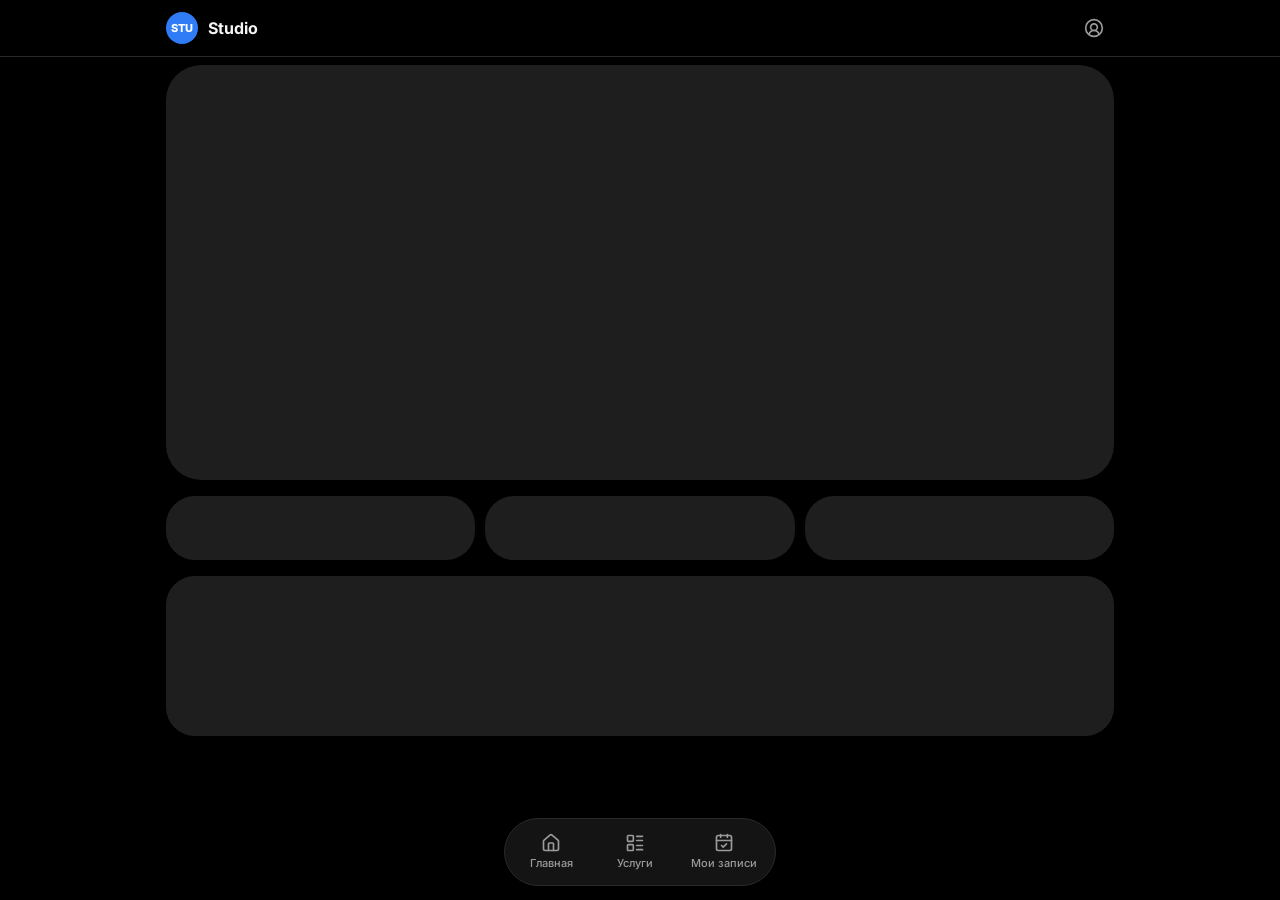
<file: index.html>
<!doctype html>
<html lang="ru" class="dark">
  <head>
    <meta charset="UTF-8" />
    <meta name="viewport" content="width=device-width, initial-scale=1.0, viewport-fit=cover" />
    <meta name="theme-color" content="#000000" />
    <meta name="description" content="Онлайн-запись в детейлинг-студию «Глянец» — услуги, цены и свободные слоты прямо с телефона." />
    <title>Глянец — детейлинг-студия в Обнинске · Онлайн-запись</title>
    <meta property="og:type" content="website" />
    <meta property="og:site_name" content="Глянец — детейлинг-студия" />
    <meta property="og:title" content="Глянец — детейлинг-студия в Обнинске" />
    <meta property="og:description" content="Онлайн-запись прямо с телефона: услуги, цены и свободные слоты." />
    <meta property="og:image" content="https://detailing.clientslab.ru/og.jpg" />
    <meta property="og:image:width" content="1200" />
    <meta property="og:image:height" content="630" />
    <meta property="og:url" content="https://detailing.clientslab.ru/" />
    <meta name="twitter:card" content="summary_large_image" />
    <link rel="icon" type="image/png" href="/icon-512.png" />
    <link rel="apple-touch-icon" href="/icon-512.png" />
    <link rel="preconnect" href="https://fonts.googleapis.com" />
    <link rel="preconnect" href="https://fonts.gstatic.com" crossorigin />
    <link
      href="https://fonts.googleapis.com/css2?family=Inter:wght@400;500;600;700;800&family=JetBrains+Mono:wght@500;600&display=swap"
      rel="stylesheet"
    />
    <script type="module" crossorigin src="/assets/index-Fyw0aBsx.js"></script>
    <link rel="stylesheet" crossorigin href="/assets/index-Cs45FYKg.css">
  <link rel="manifest" href="/manifest.webmanifest"></head>
  <body>
    <div id="root"></div>
  </body>
</html>
</file>
<file: assets/index-Cs45FYKg.css>
@layer properties{@supports (((-webkit-hyphens:none)) and (not (margin-trim:inline))) or ((-moz-orient:inline) and (not (color:rgb(from red r g b)))){:root,:host{--shimmer-angle:20deg}*,:before,:after,::backdrop{--tw-translate-x:0;--tw-translate-y:0;--tw-translate-z:0;--tw-rotate-x:initial;--tw-rotate-y:initial;--tw-rotate-z:initial;--tw-skew-x:initial;--tw-skew-y:initial;--tw-border-style:solid;--tw-gradient-position:initial;--tw-gradient-from:#0000;--tw-gradient-via:#0000;--tw-gradient-to:#0000;--tw-gradient-stops:initial;--tw-gradient-via-stops:initial;--tw-gradient-from-position:0%;--tw-gradient-via-position:50%;--tw-gradient-to-position:100%;--tw-leading:initial;--tw-font-weight:initial;--tw-tracking:initial;--tw-shadow:0 0 #0000;--tw-shadow-color:initial;--tw-shadow-alpha:100%;--tw-inset-shadow:0 0 #0000;--tw-inset-shadow-color:initial;--tw-inset-shadow-alpha:100%;--tw-ring-color:initial;--tw-ring-shadow:0 0 #0000;--tw-inset-ring-color:initial;--tw-inset-ring-shadow:0 0 #0000;--tw-ring-inset:initial;--tw-ring-offset-width:0px;--tw-ring-offset-color:#fff;--tw-ring-offset-shadow:0 0 #0000;--tw-outline-style:solid;--tw-backdrop-blur:initial;--tw-backdrop-brightness:initial;--tw-backdrop-contrast:initial;--tw-backdrop-grayscale:initial;--tw-backdrop-hue-rotate:initial;--tw-backdrop-invert:initial;--tw-backdrop-opacity:initial;--tw-backdrop-saturate:initial;--tw-backdrop-sepia:initial;--tw-duration:initial;--tw-ease:initial;--tw-content:"";--tw-blur:initial;--tw-brightness:initial;--tw-contrast:initial;--tw-grayscale:initial;--tw-hue-rotate:initial;--tw-invert:initial;--tw-opacity:initial;--tw-saturate:initial;--tw-sepia:initial;--tw-drop-shadow:initial;--tw-drop-shadow-color:initial;--tw-drop-shadow-alpha:100%;--tw-drop-shadow-size:initial;--tw-animation-delay:0s;--tw-animation-direction:normal;--tw-animation-duration:initial;--tw-animation-fill-mode:none;--tw-animation-iteration-count:1;--tw-enter-blur:0;--tw-enter-opacity:1;--tw-enter-rotate:0;--tw-enter-scale:1;--tw-enter-translate-x:0;--tw-enter-translate-y:0;--tw-exit-blur:0;--tw-exit-opacity:1;--tw-exit-rotate:0;--tw-exit-scale:1;--tw-exit-translate-x:0;--tw-exit-translate-y:0;--scroll-fade-t:0px;--scroll-fade-b:0px;--scroll-fade-s:0px;--scroll-fade-e:0px;--scroll-fade-mask:initial;--shimmer-image:initial;--shimmer-text-fill:initial}}}@layer theme{:root,:host{--font-sans:"Inter Variable", ui-sans-serif, system-ui, -apple-system, sans-serif;--font-mono:"JetBrains Mono", ui-monospace, "Cascadia Mono", monospace;--color-emerald-400:oklch(76.5% .177 163.223);--color-emerald-500:oklch(69.6% .17 162.48);--color-black:#000;--color-white:#fff;--spacing:.25rem;--container-xs:20rem;--container-sm:24rem;--text-xs:.75rem;--text-xs--line-height:calc(1 / .75);--text-sm:.875rem;--text-sm--line-height:calc(1.25 / .875);--text-base:1rem;--text-base--line-height: 1.5 ;--text-lg:1.125rem;--text-lg--line-height:calc(1.75 / 1.125);--text-2xl:1.5rem;--text-2xl--line-height:calc(2 / 1.5);--text-3xl:1.875rem;--text-3xl--line-height: 1.2 ;--font-weight-medium:500;--font-weight-semibold:600;--font-weight-bold:700;--font-weight-extrabold:800;--tracking-tight:-.025em;--tracking-wide:.025em;--leading-snug:1.375;--radius-md:calc(var(--radius) * .8);--shadow-sm:0 1px 3px 0 #0000001a, 0 1px 2px -1px #0000001a;--shadow-md:0 4px 6px -1px #0000001a, 0 2px 4px -2px #0000001a;--shadow-lg:0 10px 15px -3px #0000001a, 0 4px 6px -4px #0000001a;--shadow-xl:0 20px 25px -5px #0000001a, 0 8px 10px -6px #0000001a;--animate-spin:spin 1s linear infinite;--animate-pulse:pulse 2s cubic-bezier(.4, 0, .6, 1) infinite;--blur-xs:4px;--blur-md:12px;--blur-xl:24px;--default-transition-duration:.15s;--default-transition-timing-function:cubic-bezier(.4, 0, .2, 1);--default-font-family:"Inter Variable", ui-sans-serif, system-ui, -apple-system, sans-serif;--default-mono-font-family:"JetBrains Mono", ui-monospace, "Cascadia Mono", monospace;--color-ring:var(--ring);--color-border:var(--border);--color-destructive:var(--destructive);--color-accent:var(--accent);--color-muted-foreground:var(--muted-foreground);--color-muted:var(--muted);--color-secondary:var(--secondary);--color-primary:var(--primary);--color-popover:var(--popover);--color-card-foreground:var(--card-foreground);--color-card:var(--card);--color-foreground:var(--foreground);--color-background:var(--background)}}@layer base{*,:after,:before,::backdrop{box-sizing:border-box;border:0 solid;margin:0;padding:0}::file-selector-button{box-sizing:border-box;border:0 solid;margin:0;padding:0}html,:host{-webkit-text-size-adjust:100%;tab-size:4;line-height:1.5;font-family:var(--default-font-family,-apple-system, BlinkMacSystemFont, "Segoe UI", Roboto, "Helvetica Neue", "Noto Sans", Arial, sans-serif, "Apple Color Emoji", "Segoe UI Emoji", "Segoe UI Symbol", "Noto Color Emoji");font-feature-settings:var(--default-font-feature-settings,normal);font-variation-settings:var(--default-font-variation-settings,normal);-webkit-tap-highlight-color:transparent}hr{height:0;color:inherit;border-top-width:1px}abbr:where([title]){-webkit-text-decoration:underline dotted;text-decoration:underline dotted}h1,h2,h3,h4,h5,h6{font-size:inherit;font-weight:inherit}a{color:inherit;-webkit-text-decoration:inherit;text-decoration:inherit}b,strong{font-weight:bolder}code,kbd,samp,pre{font-family:var(--default-mono-font-family,ui-monospace, SFMono-Regular, Menlo, Monaco, Consolas, "Liberation Mono", "Courier New", monospace);font-feature-settings:var(--default-mono-font-feature-settings,normal);font-variation-settings:var(--default-mono-font-variation-settings,normal);font-size:1em}small{font-size:80%}sub,sup{vertical-align:baseline;font-size:75%;line-height:0;position:relative}sub{bottom:-.25em}sup{top:-.5em}table{text-indent:0;border-color:inherit;border-collapse:collapse}:-moz-focusring:where(:not(iframe)){outline:auto}progress{vertical-align:baseline}summary{display:list-item}ol,ul,menu{list-style:none}img,svg,video,canvas,audio,iframe,embed,object{vertical-align:middle;display:block}img,video{max-width:100%;height:auto}button,input,select,optgroup,textarea{font:inherit;font-feature-settings:inherit;font-variation-settings:inherit;letter-spacing:inherit;color:inherit;opacity:1;background-color:#0000;border-radius:0}::file-selector-button{font:inherit;font-feature-settings:inherit;font-variation-settings:inherit;letter-spacing:inherit;color:inherit;opacity:1;background-color:#0000;border-radius:0}:where(select:is([multiple],[size])) optgroup{font-weight:bolder}:where(select:is([multiple],[size])) optgroup option{padding-inline-start:20px}::file-selector-button{margin-inline-end:4px}::placeholder{opacity:1}@supports (not ((-webkit-appearance:-apple-pay-button))) or (contain-intrinsic-size:1px){::placeholder{color:currentColor}@supports (color:color-mix(in lab,red,red)){::placeholder{color:color-mix(in oklab,currentcolor 50%,transparent)}}}textarea{resize:vertical}::-webkit-search-decoration{-webkit-appearance:none}::-webkit-date-and-time-value{min-height:1lh;text-align:inherit}::-webkit-datetime-edit{display:inline-flex}::-webkit-datetime-edit-fields-wrapper{padding:0}::-webkit-datetime-edit{padding-block:0}::-webkit-datetime-edit-year-field{padding-block:0}::-webkit-datetime-edit-month-field{padding-block:0}::-webkit-datetime-edit-day-field{padding-block:0}::-webkit-datetime-edit-hour-field{padding-block:0}::-webkit-datetime-edit-minute-field{padding-block:0}::-webkit-datetime-edit-second-field{padding-block:0}::-webkit-datetime-edit-millisecond-field{padding-block:0}::-webkit-datetime-edit-meridiem-field{padding-block:0}::-webkit-calendar-picker-indicator{line-height:1}:-moz-ui-invalid{box-shadow:none}button,input:where([type=button],[type=reset],[type=submit]){appearance:button}::file-selector-button{appearance:button}::-webkit-inner-spin-button{height:auto}::-webkit-outer-spin-button{height:auto}[hidden]:where(:not([hidden=until-found])){display:none!important}*{border-color:var(--border);outline-color:var(--ring)}@supports (color:color-mix(in lab,red,red)){*{outline-color:color-mix(in oklab,var(--ring) 50%,transparent)}}html{color-scheme:dark;scroll-behavior:smooth;font-family:Inter Variable,ui-sans-serif,system-ui,-apple-system,sans-serif}body{background-color:var(--background);color:var(--foreground);-webkit-font-smoothing:antialiased;-moz-osx-font-smoothing:grayscale}::selection{background:var(--primary)}@supports (color:color-mix(in lab,red,red)){::selection{background:color-mix(in oklab,var(--primary) 45%,transparent)}}}@layer components;@layer utilities{.\@container\/card-header{container:card-header/inline-size}.pointer-events-auto{pointer-events:auto}.pointer-events-none{pointer-events:none}.visible{visibility:visible}.sr-only{clip-path:inset(50%);white-space:nowrap;border-width:0;width:1px;height:1px;margin:-1px;padding:0;position:absolute;overflow:hidden}.absolute{position:absolute}.fixed{position:fixed}.relative{position:relative}.static{position:static}.sticky{position:sticky}.inset-0{inset:0}.inset-x-0{inset-inline:0}.inset-x-4{inset-inline:calc(var(--spacing) * 4)}.top-0{top:0}.top-1\/2{top:50%}.top-2{top:calc(var(--spacing) * 2)}.right-2{right:calc(var(--spacing) * 2)}.bottom-0{bottom:0}.bottom-4{bottom:calc(var(--spacing) * 4)}.left-1\/2{left:50%}.isolate{isolation:isolate}.z-10{z-index:10}.z-40{z-index:40}.z-50{z-index:50}.col-span-2{grid-column:span 2/span 2}.col-start-2{grid-column-start:2}.row-span-2{grid-row:span 2/span 2}.row-start-1{grid-row-start:1}.m-\(--drawer-inset\,0px\){margin:var(--drawer-inset,0px)}.-mx-1{margin-inline:calc(var(--spacing) * -1)}.-mx-4{margin-inline:calc(var(--spacing) * -4)}.mx-auto{margin-inline:auto}.my-1{margin-block:var(--spacing)}.mt-0\.5{margin-top:calc(var(--spacing) * .5)}.mt-1{margin-top:var(--spacing)}.mt-1\.5{margin-top:calc(var(--spacing) * 1.5)}.mt-2{margin-top:calc(var(--spacing) * 2)}.mt-2\.5{margin-top:calc(var(--spacing) * 2.5)}.mt-3{margin-top:calc(var(--spacing) * 3)}.mt-4{margin-top:calc(var(--spacing) * 4)}.mt-5{margin-top:calc(var(--spacing) * 5)}.mt-8{margin-top:calc(var(--spacing) * 8)}.mt-auto{margin-top:auto}.-mb-4{margin-bottom:calc(var(--spacing) * -4)}.mb-1\.5{margin-bottom:calc(var(--spacing) * 1.5)}.mb-3{margin-bottom:calc(var(--spacing) * 3)}.mb-4{margin-bottom:calc(var(--spacing) * 4)}.mb-5{margin-bottom:calc(var(--spacing) * 5)}.block{display:block}.flex{display:flex}.grid{display:grid}.hidden{display:none}.inline{display:inline}.inline-flex{display:inline-flex}.table{display:table}.field-sizing-content{field-sizing:content}.aspect-\[4\/3\]{aspect-ratio:4/3}.aspect-\[16\/10\]{aspect-ratio:16/10}.size-1\.5{width:calc(var(--spacing) * 1.5);height:calc(var(--spacing) * 1.5)}.size-3{width:calc(var(--spacing) * 3);height:calc(var(--spacing) * 3)}.size-3\.5{width:calc(var(--spacing) * 3.5);height:calc(var(--spacing) * 3.5)}.size-4{width:calc(var(--spacing) * 4);height:calc(var(--spacing) * 4)}.size-4\.5{width:calc(var(--spacing) * 4.5);height:calc(var(--spacing) * 4.5)}.size-5{width:calc(var(--spacing) * 5);height:calc(var(--spacing) * 5)}.size-6{width:calc(var(--spacing) * 6);height:calc(var(--spacing) * 6)}.size-8{width:calc(var(--spacing) * 8);height:calc(var(--spacing) * 8)}.size-10{width:calc(var(--spacing) * 10);height:calc(var(--spacing) * 10)}.size-12{width:calc(var(--spacing) * 12);height:calc(var(--spacing) * 12)}.size-14{width:calc(var(--spacing) * 14);height:calc(var(--spacing) * 14)}.h-\(--drawer-content-height\){height:var(--drawer-content-height)}.h-1{height:var(--spacing)}.h-3\.5{height:calc(var(--spacing) * 3.5)}.h-5{height:calc(var(--spacing) * 5)}.h-6{height:calc(var(--spacing) * 6)}.h-8{height:calc(var(--spacing) * 8)}.h-10{height:calc(var(--spacing) * 10)}.h-12{height:calc(var(--spacing) * 12)}.h-14{height:calc(var(--spacing) * 14)}.h-16{height:calc(var(--spacing) * 16)}.h-24{height:calc(var(--spacing) * 24)}.h-40{height:calc(var(--spacing) * 40)}.h-64{height:calc(var(--spacing) * 64)}.h-\[calc\(100\%-1px\)\]{height:calc(100% - 1px)}.h-auto{height:auto}.h-px{height:1px}.max-h-\(--available-height\){max-height:var(--available-height)}.max-h-\(--drawer-content-max-height\,none\){max-height:var(--drawer-content-max-height,none)}.min-h-0{min-height:0}.min-h-16{min-height:calc(var(--spacing) * 16)}.min-h-dvh{min-height:100dvh}.w-\(--anchor-width\){width:var(--anchor-width)}.w-\(--drawer-content-width\,auto\){width:var(--drawer-content-width,auto)}.w-3\/4{width:75%}.w-28{width:calc(var(--spacing) * 28)}.w-fit{width:fit-content}.w-full{width:100%}.max-w-\[560px\]{max-width:560px}.max-w-\[980px\]{max-width:980px}.max-w-\[1280px\]{max-width:1280px}.max-w-\[calc\(100\%-2rem\)\]{max-width:calc(100% - 2rem)}.max-w-sm{max-width:var(--container-sm)}.max-w-xs{max-width:var(--container-xs)}.min-w-0{min-width:0}.min-w-14{min-width:calc(var(--spacing) * 14)}.min-w-20{min-width:calc(var(--spacing) * 20)}.min-w-36{min-width:calc(var(--spacing) * 36)}.min-w-40{min-width:calc(var(--spacing) * 40)}.flex-1{flex:1}.shrink-0{flex-shrink:0}.origin-\(--transform-origin\){transform-origin:var(--transform-origin)}.-translate-x-1\/2{--tw-translate-x: -50% ;translate:var(--tw-translate-x) var(--tw-translate-y)}.-translate-y-1\/2{--tw-translate-y: -50% ;translate:var(--tw-translate-x) var(--tw-translate-y)}.transform{transform:var(--tw-rotate-x,) var(--tw-rotate-y,) var(--tw-rotate-z,) var(--tw-skew-x,) var(--tw-skew-y,)}.transform-\[translate3d\(var\(--translate-x\,0px\)\,var\(--translate-y\,0px\)\,0\)_scale\(var\(--stack-scale\)\)\]{transform:translate3d(var(--translate-x,0px),var(--translate-y,0px),0) scale(var(--stack-scale))}.animate-pulse{animation:var(--animate-pulse)}.animate-spin{animation:var(--animate-spin)}.cursor-default{cursor:default}.cursor-grab{cursor:grab}.cursor-not-allowed{cursor:not-allowed}.cursor-pointer{cursor:pointer}.scroll-my-1{scroll-margin-block:var(--spacing)}.\[scrollbar-width\:none\]{scrollbar-width:none}.auto-rows-min{grid-auto-rows:min-content}.grid-cols-2{grid-template-columns:repeat(2,minmax(0,1fr))}.grid-cols-3{grid-template-columns:repeat(3,minmax(0,1fr))}.grid-cols-4{grid-template-columns:repeat(4,minmax(0,1fr))}.flex-col{flex-direction:column}.flex-col-reverse{flex-direction:column-reverse}.flex-row{flex-direction:row}.flex-wrap{flex-wrap:wrap}.place-items-center{place-items:center}.items-center{align-items:center}.items-start{align-items:flex-start}.justify-between{justify-content:space-between}.justify-center{justify-content:center}.justify-start{justify-content:flex-start}.gap-\(--card-spacing\){gap:var(--card-spacing)}.gap-0\.5{gap:calc(var(--spacing) * .5)}.gap-1{gap:var(--spacing)}.gap-1\.5{gap:calc(var(--spacing) * 1.5)}.gap-2{gap:calc(var(--spacing) * 2)}.gap-2\.5{gap:calc(var(--spacing) * 2.5)}.gap-3{gap:calc(var(--spacing) * 3)}.gap-3\.5{gap:calc(var(--spacing) * 3.5)}.gap-4{gap:calc(var(--spacing) * 4)}.gap-5{gap:calc(var(--spacing) * 5)}.gap-6{gap:calc(var(--spacing) * 6)}.self-start{align-self:flex-start}.justify-self-end{justify-self:flex-end}.truncate{text-overflow:ellipsis;white-space:nowrap;overflow:hidden}.overflow-hidden{overflow:hidden}.overflow-x-auto{overflow-x:auto}.overflow-x-hidden{overflow-x:hidden}.overflow-y-auto{overflow-y:auto}.overscroll-contain{overscroll-behavior:contain}.rounded-2xl{border-radius:calc(var(--radius) * 1.8)}.rounded-3xl{border-radius:calc(var(--radius) * 2.2)}.rounded-4xl{border-radius:calc(var(--radius) * 2.6)}.rounded-\[inherit\]{border-radius:inherit}.rounded-\[min\(var\(--radius-md\)\,10px\)\]{border-radius:min(var(--radius-md),10px)}.rounded-\[min\(var\(--radius-md\)\,12px\)\]{border-radius:min(var(--radius-md),12px)}.rounded-full{border-radius:3.40282e38px}.rounded-lg{border-radius:var(--radius)}.rounded-md{border-radius:calc(var(--radius) * .8)}.rounded-none{border-radius:0}.rounded-xl{border-radius:calc(var(--radius) * 1.4)}.rounded-t-xl{border-top-left-radius:calc(var(--radius) * 1.4);border-top-right-radius:calc(var(--radius) * 1.4)}.rounded-b-xl{border-bottom-right-radius:calc(var(--radius) * 1.4);border-bottom-left-radius:calc(var(--radius) * 1.4)}.border{border-style:var(--tw-border-style);border-width:1px}.border-t{border-top-style:var(--tw-border-style);border-top-width:1px}.border-b{border-bottom-style:var(--tw-border-style);border-bottom-width:1px}.border-dashed{--tw-border-style:dashed;border-style:dashed}.border-border,.border-border\/60{border-color:var(--border)}@supports (color:color-mix(in lab,red,red)){.border-border\/60{border-color:color-mix(in oklab,var(--border) 60%,transparent)}}.border-input{border-color:var(--input)}.border-primary,.border-primary\/30{border-color:var(--primary)}@supports (color:color-mix(in lab,red,red)){.border-primary\/30{border-color:color-mix(in oklab,var(--primary) 30%,transparent)}}.border-transparent{border-color:#0000}.bg-\[\#050505\]{background-color:#050505}.bg-background,.bg-background\/85{background-color:var(--background)}@supports (color:color-mix(in lab,red,red)){.bg-background\/85{background-color:color-mix(in oklab,var(--background) 85%,transparent)}}.bg-black\/10{background-color:#0000001a}@supports (color:color-mix(in lab,red,red)){.bg-black\/10{background-color:color-mix(in oklab,var(--color-black) 10%,transparent)}}.bg-border{background-color:var(--border)}.bg-card,.bg-card\/60{background-color:var(--card)}@supports (color:color-mix(in lab,red,red)){.bg-card\/60{background-color:color-mix(in oklab,var(--card) 60%,transparent)}}.bg-destructive\/10{background-color:var(--destructive)}@supports (color:color-mix(in lab,red,red)){.bg-destructive\/10{background-color:color-mix(in oklab,var(--destructive) 10%,transparent)}}.bg-destructive\/15{background-color:var(--destructive)}@supports (color:color-mix(in lab,red,red)){.bg-destructive\/15{background-color:color-mix(in oklab,var(--destructive) 15%,transparent)}}.bg-emerald-500\/15{background-color:#00bb7f26}@supports (color:color-mix(in lab,red,red)){.bg-emerald-500\/15{background-color:color-mix(in oklab,var(--color-emerald-500) 15%,transparent)}}.bg-muted,.bg-muted\/50{background-color:var(--muted)}@supports (color:color-mix(in lab,red,red)){.bg-muted\/50{background-color:color-mix(in oklab,var(--muted) 50%,transparent)}}.bg-popover,.bg-popover\/90{background-color:var(--popover)}@supports (color:color-mix(in lab,red,red)){.bg-popover\/90{background-color:color-mix(in oklab,var(--popover) 90%,transparent)}}.bg-primary,.bg-primary\/10{background-color:var(--primary)}@supports (color:color-mix(in lab,red,red)){.bg-primary\/10{background-color:color-mix(in oklab,var(--primary) 10%,transparent)}}.bg-primary\/15{background-color:var(--primary)}@supports (color:color-mix(in lab,red,red)){.bg-primary\/15{background-color:color-mix(in oklab,var(--primary) 15%,transparent)}}.bg-secondary{background-color:var(--secondary)}.bg-transparent{background-color:#0000}.bg-gradient-to-br{--tw-gradient-position:to bottom right in oklab;background-image:linear-gradient(var(--tw-gradient-stops))}.from-\[\#0d1420\]{--tw-gradient-from:#0d1420;--tw-gradient-stops:var(--tw-gradient-via-stops,var(--tw-gradient-position), var(--tw-gradient-from) var(--tw-gradient-from-position), var(--tw-gradient-to) var(--tw-gradient-to-position))}.via-\[\#16233a\]{--tw-gradient-via:#16233a;--tw-gradient-via-stops:var(--tw-gradient-position), var(--tw-gradient-from) var(--tw-gradient-from-position), var(--tw-gradient-via) var(--tw-gradient-via-position), var(--tw-gradient-to) var(--tw-gradient-to-position);--tw-gradient-stops:var(--tw-gradient-via-stops)}.to-\[\#0a0e14\]{--tw-gradient-to:#0a0e14;--tw-gradient-stops:var(--tw-gradient-via-stops,var(--tw-gradient-position), var(--tw-gradient-from) var(--tw-gradient-from-position), var(--tw-gradient-to) var(--tw-gradient-to-position))}.to-\[\#16233a\]{--tw-gradient-to:#16233a;--tw-gradient-stops:var(--tw-gradient-via-stops,var(--tw-gradient-position), var(--tw-gradient-from) var(--tw-gradient-from-position), var(--tw-gradient-to) var(--tw-gradient-to-position))}.bg-clip-padding{background-clip:padding-box}.object-cover{object-fit:cover}.p-\(--card-spacing\){padding:var(--card-spacing)}.p-1{padding:var(--spacing)}.p-1\.5{padding:calc(var(--spacing) * 1.5)}.p-3{padding:calc(var(--spacing) * 3)}.p-4{padding:calc(var(--spacing) * 4)}.p-5{padding:calc(var(--spacing) * 5)}.p-6{padding:calc(var(--spacing) * 6)}.p-8{padding:calc(var(--spacing) * 8)}.p-\[3px\]{padding:3px}.px-\(--card-spacing\){padding-inline:var(--card-spacing)}.px-1\.5{padding-inline:calc(var(--spacing) * 1.5)}.px-2{padding-inline:calc(var(--spacing) * 2)}.px-2\.5{padding-inline:calc(var(--spacing) * 2.5)}.px-3{padding-inline:calc(var(--spacing) * 3)}.px-4{padding-inline:calc(var(--spacing) * 4)}.px-5{padding-inline:calc(var(--spacing) * 5)}.py-\(--card-spacing\){padding-block:var(--card-spacing)}.py-0\.5{padding-block:calc(var(--spacing) * .5)}.py-1{padding-block:var(--spacing)}.py-1\.5{padding-block:calc(var(--spacing) * 1.5)}.py-2{padding-block:calc(var(--spacing) * 2)}.py-2\.5{padding-block:calc(var(--spacing) * 2.5)}.py-3{padding-block:calc(var(--spacing) * 3)}.py-4{padding-block:calc(var(--spacing) * 4)}.py-6{padding-block:calc(var(--spacing) * 6)}.py-8{padding-block:calc(var(--spacing) * 8)}.py-24{padding-block:calc(var(--spacing) * 24)}.pt-0{padding-top:0}.pt-1{padding-top:var(--spacing)}.pt-2{padding-top:calc(var(--spacing) * 2)}.pt-3{padding-top:calc(var(--spacing) * 3)}.pt-4{padding-top:calc(var(--spacing) * 4)}.pr-2{padding-right:calc(var(--spacing) * 2)}.pr-8{padding-right:calc(var(--spacing) * 8)}.pb-0{padding-bottom:0}.pb-1{padding-bottom:var(--spacing)}.pb-2{padding-bottom:calc(var(--spacing) * 2)}.pb-16{padding-bottom:calc(var(--spacing) * 16)}.pb-40{padding-bottom:calc(var(--spacing) * 40)}.pb-\[max\(1rem\,env\(safe-area-inset-bottom\)\)\]{padding-bottom:max(1rem,env(safe-area-inset-bottom))}.pl-1\.5{padding-left:calc(var(--spacing) * 1.5)}.pl-2\.5{padding-left:calc(var(--spacing) * 2.5)}.text-center{text-align:center}.text-left{text-align:left}.text-right{text-align:right}.font-heading{font-family:var(--font-sans)}.text-2xl{font-size:var(--text-2xl);line-height:var(--tw-leading,var(--text-2xl--line-height))}.text-3xl{font-size:var(--text-3xl);line-height:var(--tw-leading,var(--text-3xl--line-height))}.text-base{font-size:var(--text-base);line-height:var(--tw-leading,var(--text-base--line-height))}.text-lg{font-size:var(--text-lg);line-height:var(--tw-leading,var(--text-lg--line-height))}.text-sm{font-size:var(--text-sm);line-height:var(--tw-leading,var(--text-sm--line-height))}.text-xs{font-size:var(--text-xs);line-height:var(--tw-leading,var(--text-xs--line-height))}.text-\[0\.8rem\]{font-size:.8rem}.text-\[11px\]{font-size:11px}.leading-\[1\.12\]{--tw-leading:1.12;line-height:1.12}.leading-none{--tw-leading:1;line-height:1}.leading-snug{--tw-leading:var(--leading-snug);line-height:var(--leading-snug)}.font-bold{--tw-font-weight:var(--font-weight-bold);font-weight:var(--font-weight-bold)}.font-extrabold{--tw-font-weight:var(--font-weight-extrabold);font-weight:var(--font-weight-extrabold)}.font-medium{--tw-font-weight:var(--font-weight-medium);font-weight:var(--font-weight-medium)}.font-semibold{--tw-font-weight:var(--font-weight-semibold);font-weight:var(--font-weight-semibold)}.tracking-tight{--tw-tracking:var(--tracking-tight);letter-spacing:var(--tracking-tight)}.tracking-wide{--tw-tracking:var(--tracking-wide);letter-spacing:var(--tracking-wide)}.text-balance{text-wrap:balance}.whitespace-nowrap{white-space:nowrap}.text-card-foreground{color:var(--card-foreground)}.text-destructive{color:var(--destructive)}.text-emerald-400{color:var(--color-emerald-400)}.text-foreground,.text-foreground\/60{color:var(--foreground)}@supports (color:color-mix(in lab,red,red)){.text-foreground\/60{color:color-mix(in oklab,var(--foreground) 60%,transparent)}}.text-muted-foreground{color:var(--muted-foreground)}.text-popover-foreground{color:var(--popover-foreground)}.text-primary{color:var(--primary)}.text-primary-foreground{color:var(--primary-foreground)}.text-secondary-foreground{color:var(--secondary-foreground)}.text-white{color:var(--color-white)}.uppercase{text-transform:uppercase}.line-through{text-decoration-line:line-through}.underline-offset-4{text-underline-offset:4px}.opacity-50{opacity:.5}.opacity-80{opacity:.8}.opacity-\[max\(var\(--drawer-overlay-min-opacity\,0\)\,calc\(1-var\(--drawer-swipe-progress\)\)\)\]{opacity:max(var(--drawer-overlay-min-opacity,0),calc(1 - var(--drawer-swipe-progress)))}.shadow-2xl{--tw-shadow:0 25px 50px -12px var(--tw-shadow-color,#00000040);box-shadow:var(--tw-inset-shadow),var(--tw-inset-ring-shadow),var(--tw-ring-offset-shadow),var(--tw-ring-shadow),var(--tw-shadow)}.shadow-md{--tw-shadow:0 4px 6px -1px var(--tw-shadow-color,#0000001a), 0 2px 4px -2px var(--tw-shadow-color,#0000001a);box-shadow:var(--tw-inset-shadow),var(--tw-inset-ring-shadow),var(--tw-ring-offset-shadow),var(--tw-ring-shadow),var(--tw-shadow)}.ring-0{--tw-ring-shadow:var(--tw-ring-inset,) 0 0 0 calc(0px + var(--tw-ring-offset-width)) var(--tw-ring-color,currentcolor);box-shadow:var(--tw-inset-shadow),var(--tw-inset-ring-shadow),var(--tw-ring-offset-shadow),var(--tw-ring-shadow),var(--tw-shadow)}.ring-1{--tw-ring-shadow:var(--tw-ring-inset,) 0 0 0 calc(1px + var(--tw-ring-offset-width)) var(--tw-ring-color,currentcolor);box-shadow:var(--tw-inset-shadow),var(--tw-inset-ring-shadow),var(--tw-ring-offset-shadow),var(--tw-ring-shadow),var(--tw-shadow)}.ring-foreground\/10{--tw-ring-color:var(--foreground)}@supports (color:color-mix(in lab,red,red)){.ring-foreground\/10{--tw-ring-color:color-mix(in oklab, var(--foreground) 10%, transparent)}}.outline-hidden{--tw-outline-style:none;outline-style:none}@media(forced-colors:active){.outline-hidden{outline-offset:2px;outline:2px solid #0000}}.outline{outline-style:var(--tw-outline-style);outline-width:1px}.backdrop-blur-md{--tw-backdrop-blur:blur(var(--blur-md));-webkit-backdrop-filter:var(--tw-backdrop-blur,) var(--tw-backdrop-brightness,) var(--tw-backdrop-contrast,) var(--tw-backdrop-grayscale,) var(--tw-backdrop-hue-rotate,) var(--tw-backdrop-invert,) var(--tw-backdrop-opacity,) var(--tw-backdrop-saturate,) var(--tw-backdrop-sepia,);backdrop-filter:var(--tw-backdrop-blur,) var(--tw-backdrop-brightness,) var(--tw-backdrop-contrast,) var(--tw-backdrop-grayscale,) var(--tw-backdrop-hue-rotate,) var(--tw-backdrop-invert,) var(--tw-backdrop-opacity,) var(--tw-backdrop-saturate,) var(--tw-backdrop-sepia,)}.backdrop-blur-xl{--tw-backdrop-blur:blur(var(--blur-xl));-webkit-backdrop-filter:var(--tw-backdrop-blur,) var(--tw-backdrop-brightness,) var(--tw-backdrop-contrast,) var(--tw-backdrop-grayscale,) var(--tw-backdrop-hue-rotate,) var(--tw-backdrop-invert,) var(--tw-backdrop-opacity,) var(--tw-backdrop-saturate,) var(--tw-backdrop-sepia,);backdrop-filter:var(--tw-backdrop-blur,) var(--tw-backdrop-brightness,) var(--tw-backdrop-contrast,) var(--tw-backdrop-grayscale,) var(--tw-backdrop-hue-rotate,) var(--tw-backdrop-invert,) var(--tw-backdrop-opacity,) var(--tw-backdrop-saturate,) var(--tw-backdrop-sepia,)}.backdrop-filter{-webkit-backdrop-filter:var(--tw-backdrop-blur,) var(--tw-backdrop-brightness,) var(--tw-backdrop-contrast,) var(--tw-backdrop-grayscale,) var(--tw-backdrop-hue-rotate,) var(--tw-backdrop-invert,) var(--tw-backdrop-opacity,) var(--tw-backdrop-saturate,) var(--tw-backdrop-sepia,);backdrop-filter:var(--tw-backdrop-blur,) var(--tw-backdrop-brightness,) var(--tw-backdrop-contrast,) var(--tw-backdrop-grayscale,) var(--tw-backdrop-hue-rotate,) var(--tw-backdrop-invert,) var(--tw-backdrop-opacity,) var(--tw-backdrop-saturate,) var(--tw-backdrop-sepia,)}.transition{transition-property:color,background-color,border-color,outline-color,text-decoration-color,fill,stroke,--tw-gradient-from,--tw-gradient-via,--tw-gradient-to,opacity,box-shadow,transform,translate,scale,rotate,filter,-webkit-backdrop-filter,backdrop-filter,display,content-visibility,overlay,pointer-events;transition-timing-function:var(--tw-ease,var(--default-transition-timing-function));transition-duration:var(--tw-duration,var(--default-transition-duration))}.transition-\[transform\,height\,opacity\,filter\]{transition-property:transform,height,opacity,filter;transition-timing-function:var(--tw-ease,var(--default-transition-timing-function));transition-duration:var(--tw-duration,var(--default-transition-duration))}.transition-all{transition-property:all;transition-timing-function:var(--tw-ease,var(--default-transition-timing-function));transition-duration:var(--tw-duration,var(--default-transition-duration))}.transition-colors{transition-property:color,background-color,border-color,outline-color,text-decoration-color,fill,stroke,--tw-gradient-from,--tw-gradient-via,--tw-gradient-to;transition-timing-function:var(--tw-ease,var(--default-transition-timing-function));transition-duration:var(--tw-duration,var(--default-transition-duration))}.transition-opacity{transition-property:opacity;transition-timing-function:var(--tw-ease,var(--default-transition-timing-function));transition-duration:var(--tw-duration,var(--default-transition-duration))}.transition-transform{transition-property:transform,translate,scale,rotate;transition-timing-function:var(--tw-ease,var(--default-transition-timing-function));transition-duration:var(--tw-duration,var(--default-transition-duration))}.duration-100{--tw-duration:.1s;transition-duration:.1s}.duration-200{--tw-duration:.2s;transition-duration:.2s}.duration-300{--tw-duration:.3s;transition-duration:.3s}.duration-450{--tw-duration:.45s;transition-duration:.45s}.ease-\[cubic-bezier\(0\.22\,1\,0\.36\,1\)\]{--tw-ease:cubic-bezier(.22,1,.36,1);transition-timing-function:cubic-bezier(.22,1,.36,1)}.ease-\[cubic-bezier\(0\.32\,0\.72\,0\,1\)\]{--tw-ease:cubic-bezier(.32,.72,0,1);transition-timing-function:cubic-bezier(.32,.72,0,1)}.ease-\[cubic-bezier\(0\.45\,1\.005\,0\,1\.005\)\]{--tw-ease:cubic-bezier(.45,1.005,0,1.005);transition-timing-function:cubic-bezier(.45,1.005,0,1.005)}.will-change-transform{will-change:transform}.outline-none{--tw-outline-style:none;outline-style:none}.select-none{-webkit-user-select:none;user-select:none}.select-text{-webkit-user-select:text;user-select:text}.\[--bleed\:3rem\]{--bleed:3rem}.\[--card-spacing\:--spacing\(4\)\]{--card-spacing:calc(var(--spacing) * 4)}.\[--drawer-content-height\:var\(--drawer-height\,auto\)\]{--drawer-content-height:var(--drawer-height,auto)}.\[--peek\:1rem\]{--peek:1rem}.\[--stack-height\:var\(--drawer-frontmost-height\,var\(--drawer-height\,0px\)\)\]{--stack-height:var(--drawer-frontmost-height,var(--drawer-height,0px))}.\[--stack-peek-offset\:max\(0px\,calc\(\(var\(--nested-drawers\)-var\(--stack-progress\)\)\*var\(--peek\)\)\)\]{--stack-peek-offset:max(0px, calc((var(--nested-drawers) - var(--stack-progress)) * var(--peek)))}.\[--stack-progress\:clamp\(0\,var\(--drawer-swipe-progress\)\,1\)\]{--stack-progress:clamp(0, var(--drawer-swipe-progress), 1)}.\[--stack-scale-base\:max\(0\,calc\(1-\(var\(--nested-drawers\)\*var\(--stack-step\)\)\)\)\]{--stack-scale-base:max(0, calc(1 - (var(--nested-drawers) * var(--stack-step))))}.\[--stack-scale\:clamp\(0\,calc\(var\(--stack-scale-base\)\+\(var\(--stack-step\)\*var\(--stack-progress\)\)\)\,1\)\]{--stack-scale:clamp(0, calc(var(--stack-scale-base) + (var(--stack-step) * var(--stack-progress))), 1)}.\[--stack-shrink\:calc\(1-var\(--stack-scale\)\)\]{--stack-shrink:calc(1 - var(--stack-scale))}.\[--stack-step\:0\.05\]{--stack-step:.05}.\[interpolate-size\:allow-keywords\]{interpolate-size:allow-keywords}@media(hover:hover){.group-hover\:scale-\[1\.03\]:is(:where(.group):hover *){scale:1.03}}.group-has-\[\:focus-visible\]\/field-label\:border-transparent:is(:where(.group\/field-label):has(:focus-visible) *){border-color:#0000}.group-has-\[\:focus-visible\]\/field-label\:ring-0:is(:where(.group\/field-label):has(:focus-visible) *){--tw-ring-shadow:var(--tw-ring-inset,) 0 0 0 calc(0px + var(--tw-ring-offset-width)) var(--tw-ring-color,currentcolor);box-shadow:var(--tw-inset-shadow),var(--tw-inset-ring-shadow),var(--tw-ring-offset-shadow),var(--tw-ring-shadow),var(--tw-shadow)}.group-data-nested-drawer-open\/drawer-popup\:opacity-0:is(:where(.group\/drawer-popup)[data-nested-drawer-open] *){opacity:0}.group-data-nested-drawer-swiping\/drawer-popup\:opacity-100:is(:where(.group\/drawer-popup)[data-nested-drawer-swiping] *){opacity:1}.group-data-swiping\/drawer-popup\:select-none:is(:where(.group\/drawer-popup)[data-swiping] *){-webkit-user-select:none;user-select:none}.group-data-\[disabled\=true\]\:pointer-events-none:is(:where(.group)[data-disabled=true] *){pointer-events:none}.group-data-\[disabled\=true\]\:opacity-50:is(:where(.group)[data-disabled=true] *){opacity:.5}.group-data-\[size\=default\]\/switch\:size-4:is(:where(.group\/switch)[data-size=default] *){width:calc(var(--spacing) * 4);height:calc(var(--spacing) * 4)}.group-data-\[size\=sm\]\/card\:text-sm:is(:where(.group\/card)[data-size=sm] *){font-size:var(--text-sm);line-height:var(--tw-leading,var(--text-sm--line-height))}.group-data-\[size\=sm\]\/switch\:size-3:is(:where(.group\/switch)[data-size=sm] *){width:calc(var(--spacing) * 3);height:calc(var(--spacing) * 3)}.group-data-\[swipe-axis\=x\]\/drawer-popup\:h-full:is(:where(.group\/drawer-popup)[data-swipe-axis=x] *){height:100%}.group-data-\[swipe-axis\=x\]\/drawer-popup\:w-3:is(:where(.group\/drawer-popup)[data-swipe-axis=x] *){width:calc(var(--spacing) * 3)}.group-data-\[swipe-axis\=x\]\/drawer-popup\:items-center:is(:where(.group\/drawer-popup)[data-swipe-axis=x] *){align-items:center}.group-data-\[swipe-axis\=y\]\/drawer-popup\:h-3:is(:where(.group\/drawer-popup)[data-swipe-axis=y] *){height:calc(var(--spacing) * 3)}.group-data-\[swipe-axis\=y\]\/drawer-popup\:w-full:is(:where(.group\/drawer-popup)[data-swipe-axis=y] *){width:100%}.group-data-\[swipe-axis\=y\]\/drawer-popup\:justify-center:is(:where(.group\/drawer-popup)[data-swipe-axis=y] *){justify-content:center}.group-data-\[swipe-axis\=y\]\/drawer-popup\:text-center:is(:where(.group\/drawer-popup)[data-swipe-axis=y] *){text-align:center}.group-data-\[swipe-direction\=down\]\/drawer-popup\:items-end:is(:where(.group\/drawer-popup)[data-swipe-direction=down] *){align-items:flex-end}.group-data-\[swipe-direction\=left\]\/drawer-popup\:order-last:is(:where(.group\/drawer-popup)[data-swipe-direction=left] *){order:9999}.group-data-\[swipe-direction\=left\]\/drawer-popup\:justify-start:is(:where(.group\/drawer-popup)[data-swipe-direction=left] *){justify-content:flex-start}.group-data-\[swipe-direction\=right\]\/drawer-popup\:justify-end:is(:where(.group\/drawer-popup)[data-swipe-direction=right] *){justify-content:flex-end}.group-data-\[swipe-direction\=up\]\/drawer-popup\:order-last:is(:where(.group\/drawer-popup)[data-swipe-direction=up] *){order:9999}.group-data-\[swipe-direction\=up\]\/drawer-popup\:items-start:is(:where(.group\/drawer-popup)[data-swipe-direction=up] *){align-items:flex-start}.group-data-\[variant\=line\]\/tabs-list\:bg-transparent:is(:where(.group\/tabs-list)[data-variant=line] *){background-color:#0000}.group-data-horizontal\/tabs\:h-8:is(:where(.group\/tabs):where([data-orientation=horizontal]) *){height:calc(var(--spacing) * 8)}.group-data-vertical\/tabs\:h-fit:is(:where(.group\/tabs):where([data-orientation=vertical]) *){height:fit-content}.group-data-vertical\/tabs\:w-full:is(:where(.group\/tabs):where([data-orientation=vertical]) *){width:100%}.group-data-vertical\/tabs\:flex-col:is(:where(.group\/tabs):where([data-orientation=vertical]) *){flex-direction:column}.group-data-vertical\/tabs\:justify-start:is(:where(.group\/tabs):where([data-orientation=vertical]) *){justify-content:flex-start}.group-data-vertical\/tabs\:px-3\.5:is(:where(.group\/tabs):where([data-orientation=vertical]) *){padding-inline:calc(var(--spacing) * 3.5)}.group-data-vertical\/tabs\:py-2\.5:is(:where(.group\/tabs):where([data-orientation=vertical]) *){padding-block:calc(var(--spacing) * 2.5)}.peer-disabled\:cursor-not-allowed:is(:where(.peer):disabled~*){cursor:not-allowed}.peer-disabled\:opacity-50:is(:where(.peer):disabled~*){opacity:.5}.file\:inline-flex::file-selector-button{display:inline-flex}.file\:h-6::file-selector-button{height:calc(var(--spacing) * 6)}.file\:border-0::file-selector-button{border-style:var(--tw-border-style);border-width:0}.file\:bg-transparent::file-selector-button{background-color:#0000}.file\:text-sm::file-selector-button{font-size:var(--text-sm);line-height:var(--tw-leading,var(--text-sm--line-height))}.file\:font-medium::file-selector-button{--tw-font-weight:var(--font-weight-medium);font-weight:var(--font-weight-medium)}.file\:text-foreground::file-selector-button{color:var(--foreground)}.placeholder\:text-muted-foreground::placeholder{color:var(--muted-foreground)}.after\:pointer-events-none:after{content:var(--tw-content);pointer-events:none}.after\:absolute:after{content:var(--tw-content);position:absolute}.after\:-inset-x-3:after{content:var(--tw-content);inset-inline:calc(var(--spacing) * -3)}.after\:-inset-y-2:after{content:var(--tw-content);inset-block:calc(var(--spacing) * -2)}.after\:block:after{content:var(--tw-content);display:block}.after\:shrink-0:after{content:var(--tw-content);flex-shrink:0}.after\:rounded-full:after{content:var(--tw-content);border-radius:3.40282e38px}.after\:bg-\(--drawer-bleed-background\,var\(--color-popover\)\):after{content:var(--tw-content);background-color:var(--drawer-bleed-background,var(--color-popover))}.after\:bg-foreground:after{content:var(--tw-content);background-color:var(--foreground)}.after\:bg-muted:after{content:var(--tw-content);background-color:var(--muted)}.after\:opacity-0:after{content:var(--tw-content);opacity:0}.after\:transition-opacity:after{content:var(--tw-content);transition-property:opacity;transition-timing-function:var(--tw-ease,var(--default-transition-timing-function));transition-duration:var(--tw-duration,var(--default-transition-duration))}.group-data-\[swipe-axis\=x\]\/drawer-popup\:after\:h-24:is(:where(.group\/drawer-popup)[data-swipe-axis=x] *):after{content:var(--tw-content);height:calc(var(--spacing) * 24)}.group-data-\[swipe-axis\=x\]\/drawer-popup\:after\:w-1:is(:where(.group\/drawer-popup)[data-swipe-axis=x] *):after{content:var(--tw-content);width:var(--spacing)}.group-data-\[swipe-axis\=y\]\/drawer-popup\:after\:h-1:is(:where(.group\/drawer-popup)[data-swipe-axis=y] *):after{content:var(--tw-content);height:var(--spacing)}.group-data-\[swipe-axis\=y\]\/drawer-popup\:after\:w-24:is(:where(.group\/drawer-popup)[data-swipe-axis=y] *):after{content:var(--tw-content);width:calc(var(--spacing) * 24)}.group-data-horizontal\/tabs\:after\:inset-x-0:is(:where(.group\/tabs):where([data-orientation=horizontal]) *):after{content:var(--tw-content);inset-inline:0}.group-data-horizontal\/tabs\:after\:bottom-\[-5px\]:is(:where(.group\/tabs):where([data-orientation=horizontal]) *):after{content:var(--tw-content);bottom:-5px}.group-data-horizontal\/tabs\:after\:h-0\.5:is(:where(.group\/tabs):where([data-orientation=horizontal]) *):after{content:var(--tw-content);height:calc(var(--spacing) * .5)}.group-data-vertical\/tabs\:after\:inset-y-0:is(:where(.group\/tabs):where([data-orientation=vertical]) *):after{content:var(--tw-content);inset-block:0}.group-data-vertical\/tabs\:after\:-right-1:is(:where(.group\/tabs):where([data-orientation=vertical]) *):after{content:var(--tw-content);right:calc(var(--spacing) * -1)}.group-data-vertical\/tabs\:after\:w-0\.5:is(:where(.group\/tabs):where([data-orientation=vertical]) *):after{content:var(--tw-content);width:calc(var(--spacing) * .5)}@media(hover:hover){.hover\:-translate-y-0\.5:hover{--tw-translate-y:calc(var(--spacing) * -.5);translate:var(--tw-translate-x) var(--tw-translate-y)}.hover\:border-ring\/60:hover{border-color:var(--ring)}@supports (color:color-mix(in lab,red,red)){.hover\:border-ring\/60:hover{border-color:color-mix(in oklab,var(--ring) 60%,transparent)}}.hover\:bg-\[color-mix\(in_oklch\,var\(--secondary\)\,var\(--foreground\)_5\%\)\]:hover{background-color:var(--secondary)}@supports (color:color-mix(in lab,red,red)){.hover\:bg-\[color-mix\(in_oklch\,var\(--secondary\)\,var\(--foreground\)_5\%\)\]:hover{background-color:color-mix(in oklch,var(--secondary),var(--foreground) 5%)}}.hover\:bg-destructive\/20:hover{background-color:var(--destructive)}@supports (color:color-mix(in lab,red,red)){.hover\:bg-destructive\/20:hover{background-color:color-mix(in oklab,var(--destructive) 20%,transparent)}}.hover\:bg-muted:hover{background-color:var(--muted)}.hover\:bg-primary\/80:hover{background-color:var(--primary)}@supports (color:color-mix(in lab,red,red)){.hover\:bg-primary\/80:hover{background-color:color-mix(in oklab,var(--primary) 80%,transparent)}}.hover\:text-destructive:hover{color:var(--destructive)}.hover\:text-foreground:hover{color:var(--foreground)}.hover\:text-muted-foreground:hover{color:var(--muted-foreground)}.hover\:underline:hover{text-decoration-line:underline}}.focus\:bg-accent:focus{background-color:var(--accent)}.focus\:text-accent-foreground:focus,:is(.not-data-\[variant\=destructive\]\:focus\:\*\*\:text-accent-foreground:not([data-variant=destructive]):focus *){color:var(--accent-foreground)}.focus-visible\:border-destructive\/40:focus-visible{border-color:var(--destructive)}@supports (color:color-mix(in lab,red,red)){.focus-visible\:border-destructive\/40:focus-visible{border-color:color-mix(in oklab,var(--destructive) 40%,transparent)}}.focus-visible\:border-ring:focus-visible{border-color:var(--ring)}.focus-visible\:ring-3:focus-visible,.focus-visible\:ring-\[3px\]:focus-visible{--tw-ring-shadow:var(--tw-ring-inset,) 0 0 0 calc(3px + var(--tw-ring-offset-width)) var(--tw-ring-color,currentcolor);box-shadow:var(--tw-inset-shadow),var(--tw-inset-ring-shadow),var(--tw-ring-offset-shadow),var(--tw-ring-shadow),var(--tw-shadow)}.focus-visible\:ring-destructive\/20:focus-visible{--tw-ring-color:var(--destructive)}@supports (color:color-mix(in lab,red,red)){.focus-visible\:ring-destructive\/20:focus-visible{--tw-ring-color:color-mix(in oklab, var(--destructive) 20%, transparent)}}.focus-visible\:ring-ring\/50:focus-visible{--tw-ring-color:var(--ring)}@supports (color:color-mix(in lab,red,red)){.focus-visible\:ring-ring\/50:focus-visible{--tw-ring-color:color-mix(in oklab, var(--ring) 50%, transparent)}}.focus-visible\:outline-1:focus-visible{outline-style:var(--tw-outline-style);outline-width:1px}.focus-visible\:outline-ring:focus-visible{outline-color:var(--ring)}.active\:cursor-grabbing:active{cursor:grabbing}.active\:not-aria-\[haspopup\]\:translate-y-px:active:not([aria-haspopup]){--tw-translate-y:1px;translate:var(--tw-translate-x) var(--tw-translate-y)}.disabled\:pointer-events-none:disabled{pointer-events:none}.disabled\:cursor-not-allowed:disabled{cursor:not-allowed}.disabled\:bg-input\/50:disabled{background-color:var(--input)}@supports (color:color-mix(in lab,red,red)){.disabled\:bg-input\/50:disabled{background-color:color-mix(in oklab,var(--input) 50%,transparent)}}.disabled\:opacity-50:disabled{opacity:.5}:where([data-slot=button-group]) .in-data-\[slot\=button-group\]\:rounded-lg{border-radius:var(--radius)}.has-data-\[icon\=inline-end\]\:pr-1:has([data-icon=inline-end]){padding-right:var(--spacing)}.has-data-\[icon\=inline-end\]\:pr-1\.5:has([data-icon=inline-end]){padding-right:calc(var(--spacing) * 1.5)}.has-data-\[icon\=inline-end\]\:pr-3:has([data-icon=inline-end]){padding-right:calc(var(--spacing) * 3)}.has-data-\[icon\=inline-end\]\:pr-4:has([data-icon=inline-end]){padding-right:calc(var(--spacing) * 4)}.has-data-\[icon\=inline-start\]\:pl-1:has([data-icon=inline-start]){padding-left:var(--spacing)}.has-data-\[icon\=inline-start\]\:pl-1\.5:has([data-icon=inline-start]){padding-left:calc(var(--spacing) * 1.5)}.has-data-\[icon\=inline-start\]\:pl-3:has([data-icon=inline-start]){padding-left:calc(var(--spacing) * 3)}.has-data-\[icon\=inline-start\]\:pl-4:has([data-icon=inline-start]){padding-left:calc(var(--spacing) * 4)}.has-data-\[slot\=card-action\]\:grid-cols-\[1fr_auto\]:has([data-slot=card-action]){grid-template-columns:1fr auto}.has-data-\[slot\=card-description\]\:grid-rows-\[auto_auto\]:has([data-slot=card-description]){grid-template-rows:auto auto}.has-data-\[slot\=card-footer\]\:pb-0:has([data-slot=card-footer]){padding-bottom:0}.has-\[\>img\:first-child\]\:pt-0:has(>img:first-child){padding-top:0}.aria-disabled\:pointer-events-none[aria-disabled=true]{pointer-events:none}.aria-disabled\:opacity-50[aria-disabled=true]{opacity:.5}.aria-expanded\:bg-muted[aria-expanded=true]{background-color:var(--muted)}.aria-expanded\:bg-secondary[aria-expanded=true]{background-color:var(--secondary)}.aria-expanded\:text-foreground[aria-expanded=true]{color:var(--foreground)}.aria-expanded\:text-secondary-foreground[aria-expanded=true]{color:var(--secondary-foreground)}.aria-invalid\:border-destructive[aria-invalid=true]{border-color:var(--destructive)}.aria-invalid\:ring-3[aria-invalid=true]{--tw-ring-shadow:var(--tw-ring-inset,) 0 0 0 calc(3px + var(--tw-ring-offset-width)) var(--tw-ring-color,currentcolor);box-shadow:var(--tw-inset-shadow),var(--tw-inset-ring-shadow),var(--tw-ring-offset-shadow),var(--tw-ring-shadow),var(--tw-shadow)}.aria-invalid\:ring-destructive\/20[aria-invalid=true]{--tw-ring-color:var(--destructive)}@supports (color:color-mix(in lab,red,red)){.aria-invalid\:ring-destructive\/20[aria-invalid=true]{--tw-ring-color:color-mix(in oklab, var(--destructive) 20%, transparent)}}.data-ending-style\:pointer-events-none[data-ending-style]{pointer-events:none}.data-ending-style\:transform-\(--closed-transform\)[data-ending-style]{transform:var(--closed-transform)}.data-ending-style\:opacity-0[data-ending-style]{opacity:0}.data-ending-style\:opacity-\[0\.9999\][data-ending-style]{opacity:.9999}.data-ending-style\:duration-\[calc\(var\(--drawer-swipe-strength\)\*400ms\)\][data-ending-style]{--tw-duration:calc(var(--drawer-swipe-strength) * .4s);transition-duration:calc(var(--drawer-swipe-strength) * .4s)}.data-nested-drawer-open\:overflow-hidden[data-nested-drawer-open]{overflow:hidden}.data-nested-drawer-open\:brightness-95[data-nested-drawer-open]{--tw-brightness:brightness(95%);filter:var(--tw-blur,) var(--tw-brightness,) var(--tw-contrast,) var(--tw-grayscale,) var(--tw-hue-rotate,) var(--tw-invert,) var(--tw-saturate,) var(--tw-sepia,) var(--tw-drop-shadow,)}.data-nested-drawer-swiping\:duration-0[data-nested-drawer-swiping]{--tw-duration:0s;transition-duration:0s}.data-ending-style\:data-nested-drawer-swiping\:duration-\[calc\(var\(--drawer-swipe-strength\)\*400ms\)\][data-ending-style][data-nested-drawer-swiping]{--tw-duration:calc(var(--drawer-swipe-strength) * .4s);transition-duration:calc(var(--drawer-swipe-strength) * .4s)}.data-placeholder\:text-muted-foreground[data-placeholder]{color:var(--muted-foreground)}.data-snap-points\:\[--drawer-overlay-min-opacity\:0\.5\][data-snap-points]{--drawer-overlay-min-opacity:.5}.data-starting-style\:transform-\(--closed-transform\)[data-starting-style]{transform:var(--closed-transform)}.data-starting-style\:opacity-0[data-starting-style]{opacity:0}.data-swiping\:duration-0[data-swiping]{--tw-duration:0s;transition-duration:0s}.data-ending-style\:data-swiping\:duration-\[calc\(var\(--drawer-swipe-strength\)\*400ms\)\][data-ending-style][data-swiping]{--tw-duration:calc(var(--drawer-swipe-strength) * .4s);transition-duration:calc(var(--drawer-swipe-strength) * .4s)}.data-\[align-trigger\=true\]\:animate-none[data-align-trigger=true]{animation:none}.data-\[modal\=true\]\:pointer-events-auto[data-modal=true]{pointer-events:auto}.data-\[side\=bottom\]\:slide-in-from-top-2[data-side=bottom]{--tw-enter-translate-y:calc(2*var(--spacing)*-1)}.data-\[side\=inline-end\]\:slide-in-from-left-2[data-side=inline-end]{--tw-enter-translate-x:calc(2*var(--spacing)*-1)}.data-\[side\=inline-start\]\:slide-in-from-right-2[data-side=inline-start],.data-\[side\=left\]\:slide-in-from-right-2[data-side=left]{--tw-enter-translate-x:calc(2*var(--spacing))}.data-\[side\=right\]\:slide-in-from-left-2[data-side=right]{--tw-enter-translate-x:calc(2*var(--spacing)*-1)}.data-\[side\=top\]\:slide-in-from-bottom-2[data-side=top]{--tw-enter-translate-y:calc(2*var(--spacing))}.data-\[size\=default\]\:h-8[data-size=default]{height:calc(var(--spacing) * 8)}.data-\[size\=default\]\:h-\[18\.4px\][data-size=default]{height:18.4px}.data-\[size\=default\]\:w-\[32px\][data-size=default]{width:32px}.data-\[size\=sm\]\:h-7[data-size=sm]{height:calc(var(--spacing) * 7)}.data-\[size\=sm\]\:h-\[14px\][data-size=sm]{height:14px}.data-\[size\=sm\]\:w-\[24px\][data-size=sm]{width:24px}.data-\[size\=sm\]\:rounded-\[min\(var\(--radius-md\)\,10px\)\][data-size=sm]{border-radius:min(var(--radius-md),10px)}.data-\[size\=sm\]\:\[--card-spacing\:--spacing\(3\)\][data-size=sm]{--card-spacing:calc(var(--spacing) * 3)}.data-\[size\=sm\]\:has-data-\[slot\=card-footer\]\:pb-0[data-size=sm]:has([data-slot=card-footer]){padding-bottom:0}:is(.\*\:data-\[slot\=select-value\]\:line-clamp-1>*)[data-slot=select-value]{-webkit-line-clamp:1;-webkit-box-orient:vertical;display:-webkit-box;overflow:hidden}:is(.\*\:data-\[slot\=select-value\]\:flex>*)[data-slot=select-value]{display:flex}:is(.\*\:data-\[slot\=select-value\]\:items-center>*)[data-slot=select-value]{align-items:center}:is(.\*\:data-\[slot\=select-value\]\:gap-1\.5>*)[data-slot=select-value]{gap:calc(var(--spacing) * 1.5)}.data-\[swipe-axis\=x\]\:inset-y-0[data-swipe-axis=x]{inset-block:0}.data-\[swipe-axis\=x\]\:flex-row[data-swipe-axis=x]{flex-direction:row}.data-\[swipe-axis\=x\]\:\[--drawer-content-width\:75\%\][data-swipe-axis=x]{--drawer-content-width:75%}.data-\[swipe-axis\=x\]\:after\:inset-y-0[data-swipe-axis=x]:after{content:var(--tw-content);inset-block:0}.data-\[swipe-axis\=x\]\:after\:w-\(--bleed\)[data-swipe-axis=x]:after{content:var(--tw-content);width:var(--bleed)}.data-\[swipe-axis\=y\]\:inset-x-0[data-swipe-axis=y]{inset-inline:0}.data-\[swipe-axis\=y\]\:\[--drawer-content-max-height\:calc\(100dvh-6rem\)\][data-swipe-axis=y]{--drawer-content-max-height: calc(100dvh - 6rem) }.data-\[swipe-axis\=y\]\:after\:inset-x-0[data-swipe-axis=y]:after{content:var(--tw-content);inset-inline:0}.data-\[swipe-axis\=y\]\:after\:h-\(--bleed\)[data-swipe-axis=y]:after{content:var(--tw-content);height:var(--bleed)}.data-\[swipe-axis\=y\]\:data-nested-drawer-open\:h-\(--stack-height\)[data-swipe-axis=y][data-nested-drawer-open]{height:var(--stack-height)}.data-\[swipe-axis\=y\]\:data-snap-points\:\[--drawer-content-height\:100dvh\][data-swipe-axis=y][data-snap-points]{--drawer-content-height:100dvh}.data-\[swipe-direction\=down\]\:bottom-0[data-swipe-direction=down]{bottom:0}.data-\[swipe-direction\=down\]\:origin-bottom[data-swipe-direction=down]{transform-origin:bottom}.data-\[swipe-direction\=down\]\:rounded-t-xl[data-swipe-direction=down]{border-top-left-radius:calc(var(--radius) * 1.4);border-top-right-radius:calc(var(--radius) * 1.4)}.data-\[swipe-direction\=down\]\:border-t[data-swipe-direction=down]{border-top-style:var(--tw-border-style);border-top-width:1px}.data-\[swipe-direction\=down\]\:\[--closed-transform\:translate3d\(0\,calc\(100\%\+var\(--drawer-inset\,0px\)\+2px\)\,0\)\][data-swipe-direction=down]{--closed-transform:translate3d(0,calc(100% + var(--drawer-inset,0px) + 2px),0)}.data-\[swipe-direction\=down\]\:\[--translate-y\:calc\(var\(--drawer-snap-point-offset\,0px\)\+var\(--drawer-swipe-movement-y\)-var\(--stack-peek-offset\)-\(var\(--stack-shrink\)\*var\(--stack-height\)\)\)\][data-swipe-direction=down]{--translate-y:calc(var(--drawer-snap-point-offset,0px) + var(--drawer-swipe-movement-y) - var(--stack-peek-offset) - (var(--stack-shrink) * var(--stack-height)))}.data-\[swipe-direction\=down\]\:after\:top-full[data-swipe-direction=down]:after{content:var(--tw-content);top:100%}.data-\[swipe-direction\=left\]\:left-0[data-swipe-direction=left]{left:0}.data-\[swipe-direction\=left\]\:origin-left[data-swipe-direction=left]{transform-origin:0}.data-\[swipe-direction\=left\]\:rounded-r-xl[data-swipe-direction=left]{border-top-right-radius:calc(var(--radius) * 1.4);border-bottom-right-radius:calc(var(--radius) * 1.4)}.data-\[swipe-direction\=left\]\:border-r[data-swipe-direction=left]{border-right-style:var(--tw-border-style);border-right-width:1px}.data-\[swipe-direction\=left\]\:\[--closed-transform\:translate3d\(calc\(-100\%-var\(--drawer-inset\,0px\)-2px\)\,0\,0\)\][data-swipe-direction=left]{--closed-transform:translate3d(calc(-100% - var(--drawer-inset,0px) - 2px),0,0)}.data-\[swipe-direction\=left\]\:\[--translate-x\:calc\(var\(--drawer-swipe-movement-x\)\+var\(--stack-peek-offset\)\+\(var\(--stack-shrink\)\*100\%\)\)\][data-swipe-direction=left]{--translate-x:calc(var(--drawer-swipe-movement-x) + var(--stack-peek-offset) + (var(--stack-shrink) * 100%))}.data-\[swipe-direction\=left\]\:after\:right-full[data-swipe-direction=left]:after{content:var(--tw-content);right:100%}.data-\[swipe-direction\=right\]\:right-0[data-swipe-direction=right]{right:0}.data-\[swipe-direction\=right\]\:origin-right[data-swipe-direction=right]{transform-origin:100%}.data-\[swipe-direction\=right\]\:rounded-l-xl[data-swipe-direction=right]{border-top-left-radius:calc(var(--radius) * 1.4);border-bottom-left-radius:calc(var(--radius) * 1.4)}.data-\[swipe-direction\=right\]\:border-l[data-swipe-direction=right]{border-left-style:var(--tw-border-style);border-left-width:1px}.data-\[swipe-direction\=right\]\:\[--closed-transform\:translate3d\(calc\(100\%\+var\(--drawer-inset\,0px\)\+2px\)\,0\,0\)\][data-swipe-direction=right]{--closed-transform:translate3d(calc(100% + var(--drawer-inset,0px) + 2px),0,0)}.data-\[swipe-direction\=right\]\:\[--translate-x\:calc\(var\(--drawer-swipe-movement-x\)-var\(--stack-peek-offset\)-\(var\(--stack-shrink\)\*100\%\)\)\][data-swipe-direction=right]{--translate-x:calc(var(--drawer-swipe-movement-x) - var(--stack-peek-offset) - (var(--stack-shrink) * 100%))}.data-\[swipe-direction\=right\]\:after\:left-full[data-swipe-direction=right]:after{content:var(--tw-content);left:100%}.data-\[swipe-direction\=up\]\:top-0[data-swipe-direction=up]{top:0}.data-\[swipe-direction\=up\]\:origin-top[data-swipe-direction=up]{transform-origin:top}.data-\[swipe-direction\=up\]\:rounded-b-xl[data-swipe-direction=up]{border-bottom-right-radius:calc(var(--radius) * 1.4);border-bottom-left-radius:calc(var(--radius) * 1.4)}.data-\[swipe-direction\=up\]\:border-b[data-swipe-direction=up]{border-bottom-style:var(--tw-border-style);border-bottom-width:1px}.data-\[swipe-direction\=up\]\:\[--closed-transform\:translate3d\(0\,calc\(-100\%-var\(--drawer-inset\,0px\)-2px\)\,0\)\][data-swipe-direction=up]{--closed-transform:translate3d(0,calc(-100% - var(--drawer-inset,0px) - 2px),0)}.data-\[swipe-direction\=up\]\:\[--translate-y\:calc\(var\(--drawer-snap-point-offset\,0px\)\+var\(--drawer-swipe-movement-y\)\+var\(--stack-peek-offset\)\+\(var\(--stack-shrink\)\*var\(--stack-height\)\)\)\][data-swipe-direction=up]{--translate-y:calc(var(--drawer-snap-point-offset,0px) + var(--drawer-swipe-movement-y) + var(--stack-peek-offset) + (var(--stack-shrink) * var(--stack-height)))}.data-\[swipe-direction\=up\]\:after\:bottom-full[data-swipe-direction=up]:after{content:var(--tw-content);bottom:100%}.data-\[variant\=line\]\:rounded-none[data-variant=line]{border-radius:0}@supports ((-webkit-backdrop-filter:var(--tw)) or (backdrop-filter:var(--tw))){.supports-backdrop-filter\:backdrop-blur-xs{--tw-backdrop-blur:blur(var(--blur-xs));-webkit-backdrop-filter:var(--tw-backdrop-blur,) var(--tw-backdrop-brightness,) var(--tw-backdrop-contrast,) var(--tw-backdrop-grayscale,) var(--tw-backdrop-hue-rotate,) var(--tw-backdrop-invert,) var(--tw-backdrop-opacity,) var(--tw-backdrop-saturate,) var(--tw-backdrop-sepia,);backdrop-filter:var(--tw-backdrop-blur,) var(--tw-backdrop-brightness,) var(--tw-backdrop-contrast,) var(--tw-backdrop-grayscale,) var(--tw-backdrop-hue-rotate,) var(--tw-backdrop-invert,) var(--tw-backdrop-opacity,) var(--tw-backdrop-saturate,) var(--tw-backdrop-sepia,)}}@supports (-webkit-touch-callout:none){.supports-\[-webkit-touch-callout\:none\]\:absolute{position:absolute}}@media(min-width:40rem){.sm\:col-span-1{grid-column:span 1/span 1}.sm\:grid{display:grid}.sm\:aspect-\[16\/7\]{aspect-ratio:16/7}.sm\:w-\[72px\]{width:72px}.sm\:max-w-sm{max-width:var(--container-sm)}.sm\:grid-cols-\[72px_minmax\(0\,1fr\)_minmax\(0\,1\.4fr\)_36px\]{grid-template-columns:72px minmax(0,1fr) minmax(0,1.4fr) 36px}.sm\:grid-cols-\[minmax\(0\,1fr\)_90px_110px_36px\]{grid-template-columns:minmax(0,1fr) 90px 110px 36px}.sm\:flex-row{flex-direction:row}.sm\:justify-end{justify-content:flex-end}.sm\:p-7{padding:calc(var(--spacing) * 7)}.data-\[swipe-axis\=x\]\:sm\:\[--drawer-content-width\:24rem\][data-swipe-axis=x]{--drawer-content-width:24rem}}@media(min-width:48rem){.md\:sticky{position:sticky}.md\:top-3{top:calc(var(--spacing) * 3)}.md\:w-56{width:calc(var(--spacing) * 56)}.md\:flex-none{flex:none}.md\:grid-cols-4{grid-template-columns:repeat(4,minmax(0,1fr))}.md\:grid-cols-\[1fr_300px\]{grid-template-columns:1fr 300px}.md\:flex-col{flex-direction:column}.md\:flex-nowrap{flex-wrap:nowrap}.md\:items-stretch{align-items:stretch}.md\:gap-0\.5{gap:calc(var(--spacing) * .5)}.md\:gap-5{gap:calc(var(--spacing) * 5)}.md\:self-start{align-self:flex-start}.md\:overflow-visible{overflow:visible}.md\:text-left{text-align:left}.md\:text-sm{font-size:var(--text-sm);line-height:var(--tw-leading,var(--text-sm--line-height))}}.dark\:border-input:is(.dark *){border-color:var(--input)}.dark\:bg-destructive\/20:is(.dark *){background-color:var(--destructive)}@supports (color:color-mix(in lab,red,red)){.dark\:bg-destructive\/20:is(.dark *){background-color:color-mix(in oklab,var(--destructive) 20%,transparent)}}.dark\:bg-input\/30:is(.dark *){background-color:var(--input)}@supports (color:color-mix(in lab,red,red)){.dark\:bg-input\/30:is(.dark *){background-color:color-mix(in oklab,var(--input) 30%,transparent)}}.dark\:text-muted-foreground:is(.dark *){color:var(--muted-foreground)}@media(hover:hover){.dark\:hover\:bg-destructive\/30:is(.dark *):hover{background-color:var(--destructive)}@supports (color:color-mix(in lab,red,red)){.dark\:hover\:bg-destructive\/30:is(.dark *):hover{background-color:color-mix(in oklab,var(--destructive) 30%,transparent)}}.dark\:hover\:bg-input\/50:is(.dark *):hover{background-color:var(--input)}@supports (color:color-mix(in lab,red,red)){.dark\:hover\:bg-input\/50:is(.dark *):hover{background-color:color-mix(in oklab,var(--input) 50%,transparent)}}.dark\:hover\:bg-muted\/50:is(.dark *):hover{background-color:var(--muted)}@supports (color:color-mix(in lab,red,red)){.dark\:hover\:bg-muted\/50:is(.dark *):hover{background-color:color-mix(in oklab,var(--muted) 50%,transparent)}}.dark\:hover\:text-foreground:is(.dark *):hover{color:var(--foreground)}}.dark\:focus-visible\:ring-destructive\/40:is(.dark *):focus-visible{--tw-ring-color:var(--destructive)}@supports (color:color-mix(in lab,red,red)){.dark\:focus-visible\:ring-destructive\/40:is(.dark *):focus-visible{--tw-ring-color:color-mix(in oklab, var(--destructive) 40%, transparent)}}.dark\:disabled\:bg-input\/80:is(.dark *):disabled{background-color:var(--input)}@supports (color:color-mix(in lab,red,red)){.dark\:disabled\:bg-input\/80:is(.dark *):disabled{background-color:color-mix(in oklab,var(--input) 80%,transparent)}}.dark\:aria-invalid\:border-destructive\/50:is(.dark *)[aria-invalid=true]{border-color:var(--destructive)}@supports (color:color-mix(in lab,red,red)){.dark\:aria-invalid\:border-destructive\/50:is(.dark *)[aria-invalid=true]{border-color:color-mix(in oklab,var(--destructive) 50%,transparent)}}.dark\:aria-invalid\:ring-destructive\/40:is(.dark *)[aria-invalid=true]{--tw-ring-color:var(--destructive)}@supports (color:color-mix(in lab,red,red)){.dark\:aria-invalid\:ring-destructive\/40:is(.dark *)[aria-invalid=true]{--tw-ring-color:color-mix(in oklab, var(--destructive) 40%, transparent)}}.data-open\:animate-in:where([data-state=open]),.data-open\:animate-in:where([data-open]:not([data-open=false])){animation:enter var(--tw-animation-duration,var(--tw-duration,.15s))var(--tw-ease,ease)var(--tw-animation-delay,0s)var(--tw-animation-iteration-count,1)var(--tw-animation-direction,normal)var(--tw-animation-fill-mode,none)}.data-open\:fade-in-0:where([data-state=open]),.data-open\:fade-in-0:where([data-open]:not([data-open=false])){--tw-enter-opacity:0}.data-open\:zoom-in-95:where([data-state=open]),.data-open\:zoom-in-95:where([data-open]:not([data-open=false])){--tw-enter-scale:.95}.data-closed\:animate-out:where([data-state=closed]),.data-closed\:animate-out:where([data-closed]:not([data-closed=false])){animation:exit var(--tw-animation-duration,var(--tw-duration,.15s))var(--tw-ease,ease)var(--tw-animation-delay,0s)var(--tw-animation-iteration-count,1)var(--tw-animation-direction,normal)var(--tw-animation-fill-mode,none)}.data-closed\:fade-out-0:where([data-state=closed]),.data-closed\:fade-out-0:where([data-closed]:not([data-closed=false])){--tw-exit-opacity:0}.data-closed\:zoom-out-95:where([data-state=closed]),.data-closed\:zoom-out-95:where([data-closed]:not([data-closed=false])){--tw-exit-scale:.95}.data-checked\:bg-primary:where([data-state=checked]),.data-checked\:bg-primary:where([data-checked]:not([data-checked=false])){background-color:var(--primary)}.group-data-\[size\=default\]\/switch\:data-checked\:translate-x-\[calc\(100\%-2px\)\]:is(:where(.group\/switch)[data-size=default] *):where([data-state=checked]),.group-data-\[size\=default\]\/switch\:data-checked\:translate-x-\[calc\(100\%-2px\)\]:is(:where(.group\/switch)[data-size=default] *):where([data-checked]:not([data-checked=false])),.group-data-\[size\=sm\]\/switch\:data-checked\:translate-x-\[calc\(100\%-2px\)\]:is(:where(.group\/switch)[data-size=sm] *):where([data-state=checked]),.group-data-\[size\=sm\]\/switch\:data-checked\:translate-x-\[calc\(100\%-2px\)\]:is(:where(.group\/switch)[data-size=sm] *):where([data-checked]:not([data-checked=false])){--tw-translate-x: calc(100% - 2px) ;translate:var(--tw-translate-x) var(--tw-translate-y)}.dark\:data-checked\:bg-primary-foreground:is(.dark *):where([data-state=checked]),.dark\:data-checked\:bg-primary-foreground:is(.dark *):where([data-checked]:not([data-checked=false])){background-color:var(--primary-foreground)}.data-unchecked\:bg-input:where([data-state=unchecked]),.data-unchecked\:bg-input:where([data-unchecked]:not([data-unchecked=false])){background-color:var(--input)}.group-data-\[size\=default\]\/switch\:data-unchecked\:translate-x-0:is(:where(.group\/switch)[data-size=default] *):where([data-state=unchecked]),.group-data-\[size\=default\]\/switch\:data-unchecked\:translate-x-0:is(:where(.group\/switch)[data-size=default] *):where([data-unchecked]:not([data-unchecked=false])),.group-data-\[size\=sm\]\/switch\:data-unchecked\:translate-x-0:is(:where(.group\/switch)[data-size=sm] *):where([data-state=unchecked]),.group-data-\[size\=sm\]\/switch\:data-unchecked\:translate-x-0:is(:where(.group\/switch)[data-size=sm] *):where([data-unchecked]:not([data-unchecked=false])){--tw-translate-x:0px;translate:var(--tw-translate-x) var(--tw-translate-y)}.dark\:data-unchecked\:bg-foreground:is(.dark *):where([data-state=unchecked]),.dark\:data-unchecked\:bg-foreground:is(.dark *):where([data-unchecked]:not([data-unchecked=false])){background-color:var(--foreground)}.dark\:data-unchecked\:bg-input\/80:is(.dark *):where([data-state=unchecked]),.dark\:data-unchecked\:bg-input\/80:is(.dark *):where([data-unchecked]:not([data-unchecked=false])){background-color:var(--input)}@supports (color:color-mix(in lab,red,red)){.dark\:data-unchecked\:bg-input\/80:is(.dark *):where([data-state=unchecked]),.dark\:data-unchecked\:bg-input\/80:is(.dark *):where([data-unchecked]:not([data-unchecked=false])){background-color:color-mix(in oklab,var(--input) 80%,transparent)}}.data-disabled\:pointer-events-none:where([data-disabled=true]),.data-disabled\:pointer-events-none:where([data-disabled]:not([data-disabled=false])){pointer-events:none}.data-disabled\:cursor-not-allowed:where([data-disabled=true]),.data-disabled\:cursor-not-allowed:where([data-disabled]:not([data-disabled=false])){cursor:not-allowed}.data-disabled\:opacity-50:where([data-disabled=true]),.data-disabled\:opacity-50:where([data-disabled]:not([data-disabled=false])){opacity:.5}.data-active\:bg-background:where([data-state=active]),.data-active\:bg-background:where([data-active]:not([data-active=false])){background-color:var(--background)}.data-active\:bg-primary:where([data-state=active]),.data-active\:bg-primary:where([data-active]:not([data-active=false])){background-color:var(--primary)}.data-active\:text-foreground:where([data-state=active]),.data-active\:text-foreground:where([data-active]:not([data-active=false])){color:var(--foreground)}.data-active\:text-primary-foreground:where([data-state=active]),.data-active\:text-primary-foreground:where([data-active]:not([data-active=false])){color:var(--primary-foreground)}.group-data-\[variant\=default\]\/tabs-list\:data-active\:shadow-sm:is(:where(.group\/tabs-list)[data-variant=default] *):where([data-state=active]),.group-data-\[variant\=default\]\/tabs-list\:data-active\:shadow-sm:is(:where(.group\/tabs-list)[data-variant=default] *):where([data-active]:not([data-active=false])){--tw-shadow:0 1px 3px 0 var(--tw-shadow-color,#0000001a), 0 1px 2px -1px var(--tw-shadow-color,#0000001a);box-shadow:var(--tw-inset-shadow),var(--tw-inset-ring-shadow),var(--tw-ring-offset-shadow),var(--tw-ring-shadow),var(--tw-shadow)}.group-data-\[variant\=line\]\/tabs-list\:data-active\:bg-transparent:is(:where(.group\/tabs-list)[data-variant=line] *):where([data-state=active]),.group-data-\[variant\=line\]\/tabs-list\:data-active\:bg-transparent:is(:where(.group\/tabs-list)[data-variant=line] *):where([data-active]:not([data-active=false])){background-color:#0000}.group-data-\[variant\=line\]\/tabs-list\:data-active\:shadow-none:is(:where(.group\/tabs-list)[data-variant=line] *):where([data-state=active]),.group-data-\[variant\=line\]\/tabs-list\:data-active\:shadow-none:is(:where(.group\/tabs-list)[data-variant=line] *):where([data-active]:not([data-active=false])){--tw-shadow:0 0 #0000;box-shadow:var(--tw-inset-shadow),var(--tw-inset-ring-shadow),var(--tw-ring-offset-shadow),var(--tw-ring-shadow),var(--tw-shadow)}:is(.group-data-\[variant\=line\]\/tabs-list\:data-active\:after\:opacity-100:is(:where(.group\/tabs-list)[data-variant=line] *):where([data-state=active]),.group-data-\[variant\=line\]\/tabs-list\:data-active\:after\:opacity-100:is(:where(.group\/tabs-list)[data-variant=line] *):where([data-active]:not([data-active=false]))):after{content:var(--tw-content);opacity:1}.dark\:data-active\:border-input:is(.dark *):where([data-state=active]),.dark\:data-active\:border-input:is(.dark *):where([data-active]:not([data-active=false])){border-color:var(--input)}.dark\:data-active\:bg-input\/30:is(.dark *):where([data-state=active]),.dark\:data-active\:bg-input\/30:is(.dark *):where([data-active]:not([data-active=false])){background-color:var(--input)}@supports (color:color-mix(in lab,red,red)){.dark\:data-active\:bg-input\/30:is(.dark *):where([data-state=active]),.dark\:data-active\:bg-input\/30:is(.dark *):where([data-active]:not([data-active=false])){background-color:color-mix(in oklab,var(--input) 30%,transparent)}}.dark\:data-active\:text-foreground:is(.dark *):where([data-state=active]),.dark\:data-active\:text-foreground:is(.dark *):where([data-active]:not([data-active=false])){color:var(--foreground)}.dark\:group-data-\[variant\=line\]\/tabs-list\:data-active\:border-transparent:is(.dark *):is(:where(.group\/tabs-list)[data-variant=line] *):where([data-state=active]),.dark\:group-data-\[variant\=line\]\/tabs-list\:data-active\:border-transparent:is(.dark *):is(:where(.group\/tabs-list)[data-variant=line] *):where([data-active]:not([data-active=false])){border-color:#0000}.dark\:group-data-\[variant\=line\]\/tabs-list\:data-active\:bg-transparent:is(.dark *):is(:where(.group\/tabs-list)[data-variant=line] *):where([data-state=active]),.dark\:group-data-\[variant\=line\]\/tabs-list\:data-active\:bg-transparent:is(.dark *):is(:where(.group\/tabs-list)[data-variant=line] *):where([data-active]:not([data-active=false])){background-color:#0000}.data-horizontal\:h-px:where([data-orientation=horizontal]){height:1px}.data-horizontal\:w-full:where([data-orientation=horizontal]){width:100%}.data-horizontal\:flex-col:where([data-orientation=horizontal]){flex-direction:column}.data-vertical\:w-px:where([data-orientation=vertical]){width:1px}.data-vertical\:self-stretch:where([data-orientation=vertical]){align-self:stretch}.\[\&_svg\]\:pointer-events-none svg{pointer-events:none}.\[\&_svg\]\:shrink-0 svg{flex-shrink:0}.\[\&_svg\:not\(\[class\*\=\'size-\'\]\)\]\:size-3 svg:not([class*=size-]){width:calc(var(--spacing) * 3);height:calc(var(--spacing) * 3)}.\[\&_svg\:not\(\[class\*\=\'size-\'\]\)\]\:size-3\.5 svg:not([class*=size-]){width:calc(var(--spacing) * 3.5);height:calc(var(--spacing) * 3.5)}.\[\&_svg\:not\(\[class\*\=\'size-\'\]\)\]\:size-4 svg:not([class*=size-]){width:calc(var(--spacing) * 4);height:calc(var(--spacing) * 4)}.\[\.border-b\]\:pb-\(--card-spacing\).border-b{padding-bottom:var(--card-spacing)}:is(.\*\:\[a\]\:underline>*):is(a){text-decoration-line:underline}:is(.\*\:\[a\]\:underline-offset-3>*):is(a){text-underline-offset:3px}@media(hover:hover){.\[a\]\:hover\:bg-destructive\/20:is(a):hover{background-color:var(--destructive)}@supports (color:color-mix(in lab,red,red)){.\[a\]\:hover\:bg-destructive\/20:is(a):hover{background-color:color-mix(in oklab,var(--destructive) 20%,transparent)}}.\[a\]\:hover\:bg-muted:is(a):hover{background-color:var(--muted)}.\[a\]\:hover\:bg-primary\/80:is(a):hover{background-color:var(--primary)}@supports (color:color-mix(in lab,red,red)){.\[a\]\:hover\:bg-primary\/80:is(a):hover{background-color:color-mix(in oklab,var(--primary) 80%,transparent)}}.\[a\]\:hover\:bg-secondary\/80:is(a):hover{background-color:var(--secondary)}@supports (color:color-mix(in lab,red,red)){.\[a\]\:hover\:bg-secondary\/80:is(a):hover{background-color:color-mix(in oklab,var(--secondary) 80%,transparent)}}.\[a\]\:hover\:text-muted-foreground:is(a):hover{color:var(--muted-foreground)}:is(.\*\:\[a\]\:hover\:text-foreground>*):is(a):hover{color:var(--foreground)}}:is(.\*\:\[img\:first-child\]\:rounded-t-xl>*):is(img:first-child){border-top-left-radius:calc(var(--radius) * 1.4);border-top-right-radius:calc(var(--radius) * 1.4)}:is(.\*\:\[img\:last-child\]\:rounded-b-xl>*):is(img:last-child){border-bottom-right-radius:calc(var(--radius) * 1.4);border-bottom-left-radius:calc(var(--radius) * 1.4)}:is(.\*\:\[span\]\:last\:flex>*):is(span):last-child{display:flex}:is(.\*\:\[span\]\:last\:items-center>*):is(span):last-child{align-items:center}:is(.\*\:\[span\]\:last\:gap-2>*):is(span):last-child{gap:calc(var(--spacing) * 2)}.\[\&\>svg\]\:pointer-events-none>svg{pointer-events:none}.\[\&\>svg\]\:size-3\!>svg{width:calc(var(--spacing) * 3)!important;height:calc(var(--spacing) * 3)!important}}@property --tw-animation-delay{syntax:"*";inherits:false;initial-value:0s}@property --tw-animation-direction{syntax:"*";inherits:false;initial-value:normal}@property --tw-animation-duration{syntax:"*";inherits:false}@property --tw-animation-fill-mode{syntax:"*";inherits:false;initial-value:none}@property --tw-animation-iteration-count{syntax:"*";inherits:false;initial-value:1}@property --tw-enter-blur{syntax:"*";inherits:false;initial-value:0}@property --tw-enter-opacity{syntax:"*";inherits:false;initial-value:1}@property --tw-enter-rotate{syntax:"*";inherits:false;initial-value:0}@property --tw-enter-scale{syntax:"*";inherits:false;initial-value:1}@property --tw-enter-translate-x{syntax:"*";inherits:false;initial-value:0}@property --tw-enter-translate-y{syntax:"*";inherits:false;initial-value:0}@property --tw-exit-blur{syntax:"*";inherits:false;initial-value:0}@property --tw-exit-opacity{syntax:"*";inherits:false;initial-value:1}@property --tw-exit-rotate{syntax:"*";inherits:false;initial-value:0}@property --tw-exit-scale{syntax:"*";inherits:false;initial-value:1}@property --tw-exit-translate-x{syntax:"*";inherits:false;initial-value:0}@property --tw-exit-translate-y{syntax:"*";inherits:false;initial-value:0}@property --scroll-fade-t{syntax:"<length-percentage>";inherits:false;initial-value:0}@property --scroll-fade-b{syntax:"<length-percentage>";inherits:false;initial-value:0}@property --scroll-fade-s{syntax:"<length-percentage>";inherits:false;initial-value:0}@property --scroll-fade-e{syntax:"<length-percentage>";inherits:false;initial-value:0}@property --scroll-fade-mask{syntax:"*";inherits:false}@property --shimmer-angle{syntax:"<angle>";inherits:true;initial-value:20deg}@property --shimmer-image{syntax:"*";inherits:false}@property --shimmer-text-fill{syntax:"*";inherits:false}@media(prefers-reduced-motion:reduce){.shimmer{-webkit-text-fill-color:currentColor;background-image:none;animation:none}}@font-face{font-family:Inter Variable;font-style:normal;font-display:swap;font-weight:100 900;src:url(/assets/inter-cyrillic-ext-wght-normal-BOeWTOD4.woff2)format("woff2-variations");unicode-range:U+460-52F,U+1C80-1C8A,U+20B4,U+2DE0-2DFF,U+A640-A69F,U+FE2E-FE2F}@font-face{font-family:Inter Variable;font-style:normal;font-display:swap;font-weight:100 900;src:url(/assets/inter-cyrillic-wght-normal-DqGufNeO.woff2)format("woff2-variations");unicode-range:U+301,U+400-45F,U+490-491,U+4B0-4B1,U+2116}@font-face{font-family:Inter Variable;font-style:normal;font-display:swap;font-weight:100 900;src:url(/assets/inter-greek-ext-wght-normal-DlzME5K_.woff2)format("woff2-variations");unicode-range:U+1F??}@font-face{font-family:Inter Variable;font-style:normal;font-display:swap;font-weight:100 900;src:url(/assets/inter-greek-wght-normal-CkhJZR-_.woff2)format("woff2-variations");unicode-range:U+370-377,U+37A-37F,U+384-38A,U+38C,U+38E-3A1,U+3A3-3FF}@font-face{font-family:Inter Variable;font-style:normal;font-display:swap;font-weight:100 900;src:url(/assets/inter-vietnamese-wght-normal-CBcvBZtf.woff2)format("woff2-variations");unicode-range:U+102-103,U+110-111,U+128-129,U+168-169,U+1A0-1A1,U+1AF-1B0,U+300-301,U+303-304,U+308-309,U+323,U+329,U+1EA0-1EF9,U+20AB}@font-face{font-family:Inter Variable;font-style:normal;font-display:swap;font-weight:100 900;src:url(/assets/inter-latin-ext-wght-normal-DO1Apj_S.woff2)format("woff2-variations");unicode-range:U+100-2BA,U+2BD-2C5,U+2C7-2CC,U+2CE-2D7,U+2DD-2FF,U+304,U+308,U+329,U+1D00-1DBF,U+1E00-1E9F,U+1EF2-1EFF,U+2020,U+20A0-20AB,U+20AD-20C0,U+2113,U+2C60-2C7F,U+A720-A7FF}@font-face{font-family:Inter Variable;font-style:normal;font-display:swap;font-weight:100 900;src:url(/assets/inter-latin-wght-normal-Dx4kXJAl.woff2)format("woff2-variations");unicode-range:U+??,U+131,U+152-153,U+2BB-2BC,U+2C6,U+2DA,U+2DC,U+304,U+308,U+329,U+2000-206F,U+20AC,U+2122,U+2191,U+2193,U+2212,U+2215,U+FEFF,U+FFFD}@font-face{font-family:JetBrains Mono;font-style:normal;font-display:swap;font-weight:500;src:url([data-uri])format("woff2"),url([data-uri])format("woff");unicode-range:U+460-52F,U+1C80-1C8A,U+20B4,U+2DE0-2DFF,U+A640-A69F,U+FE2E-FE2F}@font-face{font-family:JetBrains Mono;font-style:normal;font-display:swap;font-weight:500;src:url(/assets/jetbrains-mono-cyrillic-500-normal-DmUKJPL_.woff2)format("woff2"),url(/assets/jetbrains-mono-cyrillic-500-normal-DJqRU3vO.woff)format("woff");unicode-range:U+301,U+400-45F,U+490-491,U+4B0-4B1,U+2116}@font-face{font-family:JetBrains Mono;font-style:normal;font-display:swap;font-weight:500;src:url(/assets/jetbrains-mono-greek-500-normal-JpySY46c.woff2)format("woff2"),url(/assets/jetbrains-mono-greek-500-normal-D7SFKleX.woff)format("woff");unicode-range:U+370-377,U+37A-37F,U+384-38A,U+38C,U+38E-3A1,U+3A3-3FF}@font-face{font-family:JetBrains Mono;font-style:normal;font-display:swap;font-weight:500;src:url([data-uri])format("woff2"),url(/assets/jetbrains-mono-vietnamese-500-normal-DNRqzVM1.woff)format("woff");unicode-range:U+102-103,U+110-111,U+128-129,U+168-169,U+1A0-1A1,U+1AF-1B0,U+300-301,U+303-304,U+308-309,U+323,U+329,U+1EA0-1EF9,U+20AB}@font-face{font-family:JetBrains Mono;font-style:normal;font-display:swap;font-weight:500;src:url(/assets/jetbrains-mono-latin-ext-500-normal-Cut-4mMH.woff2)format("woff2"),url(/assets/jetbrains-mono-latin-ext-500-normal-ckzbgY84.woff)format("woff");unicode-range:U+100-2BA,U+2BD-2C5,U+2C7-2CC,U+2CE-2D7,U+2DD-2FF,U+304,U+308,U+329,U+1D00-1DBF,U+1E00-1E9F,U+1EF2-1EFF,U+2020,U+20A0-20AB,U+20AD-20C0,U+2113,U+2C60-2C7F,U+A720-A7FF}@font-face{font-family:JetBrains Mono;font-style:normal;font-display:swap;font-weight:500;src:url(/assets/jetbrains-mono-latin-500-normal-BWZEU5yA.woff2)format("woff2"),url(/assets/jetbrains-mono-latin-500-normal-CJOVTJB7.woff)format("woff");unicode-range:U+??,U+131,U+152-153,U+2BB-2BC,U+2C6,U+2DA,U+2DC,U+304,U+308,U+329,U+2000-206F,U+20AC,U+2122,U+2191,U+2193,U+2212,U+2215,U+FEFF,U+FFFD}@font-face{font-family:JetBrains Mono;font-style:normal;font-display:swap;font-weight:600;src:url([data-uri])format("woff2"),url([data-uri])format("woff");unicode-range:U+460-52F,U+1C80-1C8A,U+20B4,U+2DE0-2DFF,U+A640-A69F,U+FE2E-FE2F}@font-face{font-family:JetBrains Mono;font-style:normal;font-display:swap;font-weight:600;src:url(/assets/jetbrains-mono-cyrillic-600-normal-EVf6-Yzo.woff2)format("woff2"),url(/assets/jetbrains-mono-cyrillic-600-normal-8K4wrrwR.woff)format("woff");unicode-range:U+301,U+400-45F,U+490-491,U+4B0-4B1,U+2116}@font-face{font-family:JetBrains Mono;font-style:normal;font-display:swap;font-weight:600;src:url(/assets/jetbrains-mono-greek-600-normal-H7WoG9Et.woff2)format("woff2"),url(/assets/jetbrains-mono-greek-600-normal-mc2nkWzM.woff)format("woff");unicode-range:U+370-377,U+37A-37F,U+384-38A,U+38C,U+38E-3A1,U+3A3-3FF}@font-face{font-family:JetBrains Mono;font-style:normal;font-display:swap;font-weight:600;src:url([data-uri])format("woff2"),url(/assets/jetbrains-mono-vietnamese-600-normal-OWROknRo.woff)format("woff");unicode-range:U+102-103,U+110-111,U+128-129,U+168-169,U+1A0-1A1,U+1AF-1B0,U+300-301,U+303-304,U+308-309,U+323,U+329,U+1EA0-1EF9,U+20AB}@font-face{font-family:JetBrains Mono;font-style:normal;font-display:swap;font-weight:600;src:url(/assets/jetbrains-mono-latin-ext-600-normal-BfB_LPfz.woff2)format("woff2"),url(/assets/jetbrains-mono-latin-ext-600-normal-DObL3zCW.woff)format("woff");unicode-range:U+100-2BA,U+2BD-2C5,U+2C7-2CC,U+2CE-2D7,U+2DD-2FF,U+304,U+308,U+329,U+1D00-1DBF,U+1E00-1E9F,U+1EF2-1EFF,U+2020,U+20A0-20AB,U+20AD-20C0,U+2113,U+2C60-2C7F,U+A720-A7FF}@font-face{font-family:JetBrains Mono;font-style:normal;font-display:swap;font-weight:600;src:url(/assets/jetbrains-mono-latin-600-normal-C8RAYTDA.woff2)format("woff2"),url(/assets/jetbrains-mono-latin-600-normal-BfsvjouI.woff)format("woff");unicode-range:U+??,U+131,U+152-153,U+2BB-2BC,U+2C6,U+2DA,U+2DC,U+304,U+308,U+329,U+2000-206F,U+20AC,U+2122,U+2191,U+2193,U+2212,U+2215,U+FEFF,U+FFFD}:root,.dark{--background:oklch(0% 0 0);--foreground:oklch(97% 0 0);--card:oklch(18.5% 0 0);--card-foreground:oklch(97% 0 0);--popover:oklch(20.5% 0 0);--popover-foreground:oklch(97% 0 0);--primary:oklch(62% .19 255);--primary-foreground:oklch(99% 0 0);--secondary:oklch(23.5% 0 0);--secondary-foreground:oklch(97% 0 0);--muted:oklch(23.5% 0 0);--muted-foreground:oklch(68.5% 0 0);--accent:oklch(26% 0 0);--accent-foreground:oklch(97% 0 0);--destructive:oklch(57.7% .245 27.325);--border:oklch(28% 0 0);--input:oklch(30% 0 0);--ring:oklch(62% .19 255);--chart-1:oklch(87% 0 0);--chart-2:oklch(55.6% 0 0);--chart-3:oklch(43.9% 0 0);--chart-4:oklch(37.1% 0 0);--chart-5:oklch(26.9% 0 0);--radius:1rem;--sidebar:oklch(18.5% 0 0);--sidebar-foreground:oklch(97% 0 0);--sidebar-primary:oklch(62% .19 255);--sidebar-primary-foreground:oklch(99% 0 0);--sidebar-accent:oklch(26% 0 0);--sidebar-accent-foreground:oklch(97% 0 0);--sidebar-border:oklch(28% 0 0);--sidebar-ring:oklch(62% .19 255)}.font-price{font-family:var(--font-mono);letter-spacing:-.01em;font-weight:600}.glass-bar{-webkit-backdrop-filter:blur(10px);backdrop-filter:blur(10px);background:#0000009e;border:1px solid #ffffff29}.reveal{opacity:0;transition:opacity .45s,transform .45s cubic-bezier(.22,1,.36,1);transform:translateY(14px)}.reveal.is-in{opacity:1;transform:none}@media(prefers-reduced-motion:reduce){.reveal{opacity:1;transition:none;transform:none}}.anim-dots{background-image:radial-gradient(#ffffff29 1px,#0000 1.4px);background-size:14px 14px;position:absolute;inset:0;-webkit-mask-image:linear-gradient(#0000 30%,#000 100%);mask-image:linear-gradient(#0000 30%,#000)}.anim-blob{filter:blur(50px);opacity:.5;background:radial-gradient(circle,var(--primary),transparent 70%);border-radius:9999px;position:absolute}@supports (color:color-mix(in lab,red,red)){.anim-blob{background:radial-gradient(circle,color-mix(in oklab,var(--primary) 70%,transparent),transparent 70%)}}.anim-blob{will-change:transform}.anim-blob.b1{opacity:.62;width:340px;height:240px;animation:14s ease-in-out infinite alternate blob-drift;top:10%;left:8%}.anim-blob.b2{opacity:.45;width:260px;height:200px;animation:18s ease-in-out infinite alternate-reverse blob-drift;bottom:-30%;right:4%}@keyframes blob-drift{0%{transform:translate(0)scale(1)}50%{transform:translate(-60px,30px)scale(1.18)}to{transform:translate(40px,-20px)scale(.94)}}@media(prefers-reduced-motion:reduce){.anim-blob{animation:none}}@property --tw-translate-x{syntax:"*";inherits:false;initial-value:0}@property --tw-translate-y{syntax:"*";inherits:false;initial-value:0}@property --tw-translate-z{syntax:"*";inherits:false;initial-value:0}@property --tw-rotate-x{syntax:"*";inherits:false}@property --tw-rotate-y{syntax:"*";inherits:false}@property --tw-rotate-z{syntax:"*";inherits:false}@property --tw-skew-x{syntax:"*";inherits:false}@property --tw-skew-y{syntax:"*";inherits:false}@property --tw-border-style{syntax:"*";inherits:false;initial-value:solid}@property --tw-gradient-position{syntax:"*";inherits:false}@property --tw-gradient-from{syntax:"<color>";inherits:false;initial-value:#0000}@property --tw-gradient-via{syntax:"<color>";inherits:false;initial-value:#0000}@property --tw-gradient-to{syntax:"<color>";inherits:false;initial-value:#0000}@property --tw-gradient-stops{syntax:"*";inherits:false}@property --tw-gradient-via-stops{syntax:"*";inherits:false}@property --tw-gradient-from-position{syntax:"<length-percentage>";inherits:false;initial-value:0%}@property --tw-gradient-via-position{syntax:"<length-percentage>";inherits:false;initial-value:50%}@property --tw-gradient-to-position{syntax:"<length-percentage>";inherits:false;initial-value:100%}@property --tw-leading{syntax:"*";inherits:false}@property --tw-font-weight{syntax:"*";inherits:false}@property --tw-tracking{syntax:"*";inherits:false}@property --tw-shadow{syntax:"*";inherits:false;initial-value:0 0 #0000}@property --tw-shadow-color{syntax:"*";inherits:false}@property --tw-shadow-alpha{syntax:"<percentage>";inherits:false;initial-value:100%}@property --tw-inset-shadow{syntax:"*";inherits:false;initial-value:0 0 #0000}@property --tw-inset-shadow-color{syntax:"*";inherits:false}@property --tw-inset-shadow-alpha{syntax:"<percentage>";inherits:false;initial-value:100%}@property --tw-ring-color{syntax:"*";inherits:false}@property --tw-ring-shadow{syntax:"*";inherits:false;initial-value:0 0 #0000}@property --tw-inset-ring-color{syntax:"*";inherits:false}@property --tw-inset-ring-shadow{syntax:"*";inherits:false;initial-value:0 0 #0000}@property --tw-ring-inset{syntax:"*";inherits:false}@property --tw-ring-offset-width{syntax:"<length>";inherits:false;initial-value:0}@property --tw-ring-offset-color{syntax:"*";inherits:false;initial-value:#fff}@property --tw-ring-offset-shadow{syntax:"*";inherits:false;initial-value:0 0 #0000}@property --tw-outline-style{syntax:"*";inherits:false;initial-value:solid}@property --tw-backdrop-blur{syntax:"*";inherits:false}@property --tw-backdrop-brightness{syntax:"*";inherits:false}@property --tw-backdrop-contrast{syntax:"*";inherits:false}@property --tw-backdrop-grayscale{syntax:"*";inherits:false}@property --tw-backdrop-hue-rotate{syntax:"*";inherits:false}@property --tw-backdrop-invert{syntax:"*";inherits:false}@property --tw-backdrop-opacity{syntax:"*";inherits:false}@property --tw-backdrop-saturate{syntax:"*";inherits:false}@property --tw-backdrop-sepia{syntax:"*";inherits:false}@property --tw-duration{syntax:"*";inherits:false}@property --tw-ease{syntax:"*";inherits:false}@property --tw-content{syntax:"*";inherits:false;initial-value:""}@property --tw-blur{syntax:"*";inherits:false}@property --tw-brightness{syntax:"*";inherits:false}@property --tw-contrast{syntax:"*";inherits:false}@property --tw-grayscale{syntax:"*";inherits:false}@property --tw-hue-rotate{syntax:"*";inherits:false}@property --tw-invert{syntax:"*";inherits:false}@property --tw-opacity{syntax:"*";inherits:false}@property --tw-saturate{syntax:"*";inherits:false}@property --tw-sepia{syntax:"*";inherits:false}@property --tw-drop-shadow{syntax:"*";inherits:false}@property --tw-drop-shadow-color{syntax:"*";inherits:false}@property --tw-drop-shadow-alpha{syntax:"<percentage>";inherits:false;initial-value:100%}@property --tw-drop-shadow-size{syntax:"*";inherits:false}@keyframes spin{to{transform:rotate(360deg)}}@keyframes pulse{50%{opacity:.5}}@keyframes enter{0%{opacity:var(--tw-enter-opacity,1);transform:translate3d(var(--tw-enter-translate-x,0),var(--tw-enter-translate-y,0),0)scale3d(var(--tw-enter-scale,1),var(--tw-enter-scale,1),var(--tw-enter-scale,1))rotate(var(--tw-enter-rotate,0));filter:blur(var(--tw-enter-blur,0))}}@keyframes exit{to{opacity:var(--tw-exit-opacity,1);transform:translate3d(var(--tw-exit-translate-x,0),var(--tw-exit-translate-y,0),0)scale3d(var(--tw-exit-scale,1),var(--tw-exit-scale,1),var(--tw-exit-scale,1))rotate(var(--tw-exit-rotate,0));filter:blur(var(--tw-exit-blur,0))}}
</file>
